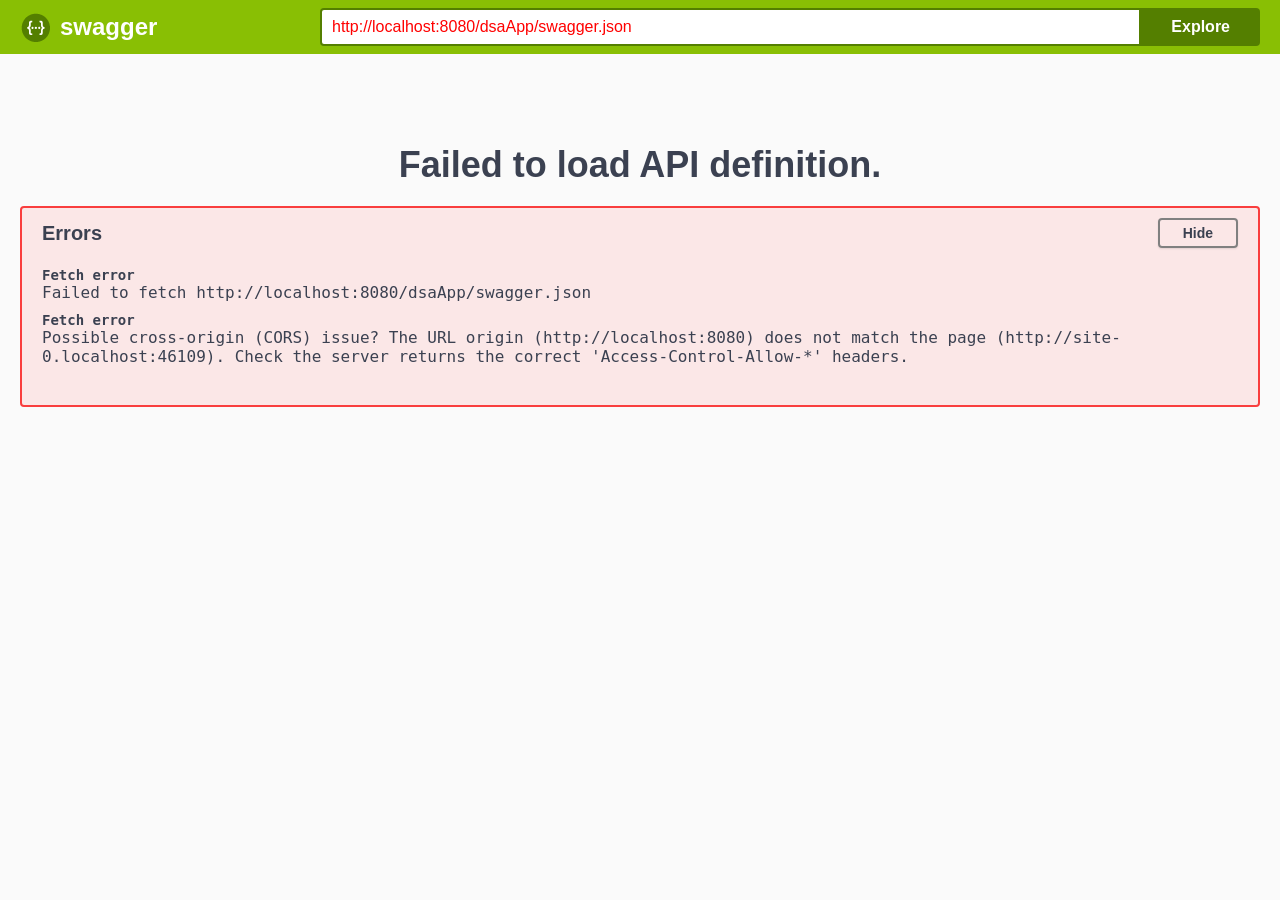
<file: public/swagger/index.html>
<!-- HTML for static distribution bundle build -->
<!DOCTYPE html>
<html lang="en">
  <head>
    <meta charset="UTF-8">
    <title>Swagger UI</title>
    <link rel="stylesheet" type="text/css" href="./swagger-ui.css" >
    <link rel="icon" type="image/png" href="./favicon-32x32.png" sizes="32x32" />
    <link rel="icon" type="image/png" href="./favicon-16x16.png" sizes="16x16" />
    <style>
      html
      {
        box-sizing: border-box;
        overflow: -moz-scrollbars-vertical;
        overflow-y: scroll;
      }

      *,
      *:before,
      *:after
      {
        box-sizing: inherit;
      }

      body
      {
        margin:0;
        background: #fafafa;
      }
    </style>
  </head>

  <body>
    <div id="swagger-ui"></div>

    <script src="./swagger-ui-bundle.js"> </script>
    <script src="./swagger-ui-standalone-preset.js"> </script>
    <script>
    window.onload = function() {

      // Build a system
      const ui = SwaggerUIBundle({
        url: "http://localhost:8080/dsaApp/swagger.json",
        //url: "http://dsa3.upc.edu/dsaApp/swagger.json",
        dom_id: '#swagger-ui',
        deepLinking: true,
        presets: [
          SwaggerUIBundle.presets.apis,
          SwaggerUIStandalonePreset
        ],
        plugins: [
          SwaggerUIBundle.plugins.DownloadUrl
        ],
        layout: "StandaloneLayout"
      })

      window.ui = ui
    }
  </script>
  </body>
</html>
</file>
<file: public/swagger/swagger-ui.css>
.swagger-ui{
  /*! normalize.css v7.0.0 | MIT License | github.com/necolas/normalize.css */font-family:sans-serif;color:#3b4151}.swagger-ui html{line-height:1.15;-ms-text-size-adjust:100%;-webkit-text-size-adjust:100%}.swagger-ui body{margin:0}.swagger-ui article,.swagger-ui aside,.swagger-ui footer,.swagger-ui header,.swagger-ui nav,.swagger-ui section{display:block}.swagger-ui h1{font-size:2em;margin:.67em 0}.swagger-ui figcaption,.swagger-ui figure,.swagger-ui main{display:block}.swagger-ui figure{margin:1em 40px}.swagger-ui hr{-webkit-box-sizing:content-box;box-sizing:content-box;height:0;overflow:visible}.swagger-ui pre{font-family:monospace,monospace;font-size:1em}.swagger-ui a{background-color:transparent;-webkit-text-decoration-skip:objects}.swagger-ui abbr[title]{border-bottom:none;text-decoration:underline;-webkit-text-decoration:underline dotted;text-decoration:underline dotted}.swagger-ui b,.swagger-ui strong{font-weight:inherit;font-weight:bolder}.swagger-ui code,.swagger-ui kbd,.swagger-ui samp{font-family:monospace,monospace;font-size:1em}.swagger-ui dfn{font-style:italic}.swagger-ui mark{background-color:#ff0;color:#000}.swagger-ui small{font-size:80%}.swagger-ui sub,.swagger-ui sup{font-size:75%;line-height:0;position:relative;vertical-align:baseline}.swagger-ui sub{bottom:-.25em}.swagger-ui sup{top:-.5em}.swagger-ui audio,.swagger-ui video{display:inline-block}.swagger-ui audio:not([controls]){display:none;height:0}.swagger-ui img{border-style:none}.swagger-ui svg:not(:root){overflow:hidden}.swagger-ui button,.swagger-ui input,.swagger-ui optgroup,.swagger-ui select,.swagger-ui textarea{font-family:sans-serif;font-size:100%;line-height:1.15;margin:0}.swagger-ui button,.swagger-ui input{overflow:visible}.swagger-ui button,.swagger-ui select{text-transform:none}.swagger-ui [type=reset],.swagger-ui [type=submit],.swagger-ui button,.swagger-ui html [type=button]{-webkit-appearance:button}.swagger-ui [type=button]::-moz-focus-inner,.swagger-ui [type=reset]::-moz-focus-inner,.swagger-ui [type=submit]::-moz-focus-inner,.swagger-ui button::-moz-focus-inner{border-style:none;padding:0}.swagger-ui [type=button]:-moz-focusring,.swagger-ui [type=reset]:-moz-focusring,.swagger-ui [type=submit]:-moz-focusring,.swagger-ui button:-moz-focusring{outline:1px dotted ButtonText}.swagger-ui fieldset{padding:.35em .75em .625em}.swagger-ui legend{-webkit-box-sizing:border-box;box-sizing:border-box;color:inherit;display:table;max-width:100%;padding:0;white-space:normal}.swagger-ui progress{display:inline-block;vertical-align:baseline}.swagger-ui textarea{overflow:auto}.swagger-ui [type=checkbox],.swagger-ui [type=radio]{-webkit-box-sizing:border-box;box-sizing:border-box;padding:0}.swagger-ui [type=number]::-webkit-inner-spin-button,.swagger-ui [type=number]::-webkit-outer-spin-button{height:auto}.swagger-ui [type=search]{-webkit-appearance:textfield;outline-offset:-2px}.swagger-ui [type=search]::-webkit-search-cancel-button,.swagger-ui [type=search]::-webkit-search-decoration{-webkit-appearance:none}.swagger-ui ::-webkit-file-upload-button{-webkit-appearance:button;font:inherit}.swagger-ui details,.swagger-ui menu{display:block}.swagger-ui summary{display:list-item}.swagger-ui canvas{display:inline-block}.swagger-ui [hidden],.swagger-ui template{display:none}.swagger-ui .debug *{outline:1px solid gold}.swagger-ui .debug-white *{outline:1px solid #fff}.swagger-ui .debug-black *{outline:1px solid #000}.swagger-ui .debug-grid{background:transparent url([data-uri]) repeat 0 0}.swagger-ui .debug-grid-16{background:transparent url([data-uri]) repeat 0 0}.swagger-ui .debug-grid-8-solid{background:#fff url([data-uri]) repeat 0 0}.swagger-ui .debug-grid-16-solid{background:#fff url([data-uri]) repeat 0 0}.swagger-ui .border-box,.swagger-ui a,.swagger-ui article,.swagger-ui body,.swagger-ui code,.swagger-ui dd,.swagger-ui div,.swagger-ui dl,.swagger-ui dt,.swagger-ui fieldset,.swagger-ui footer,.swagger-ui form,.swagger-ui h1,.swagger-ui h2,.swagger-ui h3,.swagger-ui h4,.swagger-ui h5,.swagger-ui h6,.swagger-ui header,.swagger-ui html,.swagger-ui input[type=email],.swagger-ui input[type=number],.swagger-ui input[type=password],.swagger-ui input[type=tel],.swagger-ui input[type=text],.swagger-ui input[type=url],.swagger-ui legend,.swagger-ui li,.swagger-ui main,.swagger-ui ol,.swagger-ui p,.swagger-ui pre,.swagger-ui section,.swagger-ui table,.swagger-ui td,.swagger-ui textarea,.swagger-ui th,.swagger-ui tr,.swagger-ui ul{-webkit-box-sizing:border-box;box-sizing:border-box}.swagger-ui .aspect-ratio{height:0;position:relative}.swagger-ui .aspect-ratio--16x9{padding-bottom:56.25%}.swagger-ui .aspect-ratio--9x16{padding-bottom:177.77%}.swagger-ui .aspect-ratio--4x3{padding-bottom:75%}.swagger-ui .aspect-ratio--3x4{padding-bottom:133.33%}.swagger-ui .aspect-ratio--6x4{padding-bottom:66.6%}.swagger-ui .aspect-ratio--4x6{padding-bottom:150%}.swagger-ui .aspect-ratio--8x5{padding-bottom:62.5%}.swagger-ui .aspect-ratio--5x8{padding-bottom:160%}.swagger-ui .aspect-ratio--7x5{padding-bottom:71.42%}.swagger-ui .aspect-ratio--5x7{padding-bottom:140%}.swagger-ui .aspect-ratio--1x1{padding-bottom:100%}.swagger-ui .aspect-ratio--object{position:absolute;top:0;right:0;bottom:0;left:0;width:100%;height:100%;z-index:100}@media screen and (min-width:30em){.swagger-ui .aspect-ratio-ns{height:0;position:relative}.swagger-ui .aspect-ratio--16x9-ns{padding-bottom:56.25%}.swagger-ui .aspect-ratio--9x16-ns{padding-bottom:177.77%}.swagger-ui .aspect-ratio--4x3-ns{padding-bottom:75%}.swagger-ui .aspect-ratio--3x4-ns{padding-bottom:133.33%}.swagger-ui .aspect-ratio--6x4-ns{padding-bottom:66.6%}.swagger-ui .aspect-ratio--4x6-ns{padding-bottom:150%}.swagger-ui .aspect-ratio--8x5-ns{padding-bottom:62.5%}.swagger-ui .aspect-ratio--5x8-ns{padding-bottom:160%}.swagger-ui .aspect-ratio--7x5-ns{padding-bottom:71.42%}.swagger-ui .aspect-ratio--5x7-ns{padding-bottom:140%}.swagger-ui .aspect-ratio--1x1-ns{padding-bottom:100%}.swagger-ui .aspect-ratio--object-ns{position:absolute;top:0;right:0;bottom:0;left:0;width:100%;height:100%;z-index:100}}@media screen and (min-width:30em) and (max-width:60em){.swagger-ui .aspect-ratio-m{height:0;position:relative}.swagger-ui .aspect-ratio--16x9-m{padding-bottom:56.25%}.swagger-ui .aspect-ratio--9x16-m{padding-bottom:177.77%}.swagger-ui .aspect-ratio--4x3-m{padding-bottom:75%}.swagger-ui .aspect-ratio--3x4-m{padding-bottom:133.33%}.swagger-ui .aspect-ratio--6x4-m{padding-bottom:66.6%}.swagger-ui .aspect-ratio--4x6-m{padding-bottom:150%}.swagger-ui .aspect-ratio--8x5-m{padding-bottom:62.5%}.swagger-ui .aspect-ratio--5x8-m{padding-bottom:160%}.swagger-ui .aspect-ratio--7x5-m{padding-bottom:71.42%}.swagger-ui .aspect-ratio--5x7-m{padding-bottom:140%}.swagger-ui .aspect-ratio--1x1-m{padding-bottom:100%}.swagger-ui .aspect-ratio--object-m{position:absolute;top:0;right:0;bottom:0;left:0;width:100%;height:100%;z-index:100}}@media screen and (min-width:60em){.swagger-ui .aspect-ratio-l{height:0;position:relative}.swagger-ui .aspect-ratio--16x9-l{padding-bottom:56.25%}.swagger-ui .aspect-ratio--9x16-l{padding-bottom:177.77%}.swagger-ui .aspect-ratio--4x3-l{padding-bottom:75%}.swagger-ui .aspect-ratio--3x4-l{padding-bottom:133.33%}.swagger-ui .aspect-ratio--6x4-l{padding-bottom:66.6%}.swagger-ui .aspect-ratio--4x6-l{padding-bottom:150%}.swagger-ui .aspect-ratio--8x5-l{padding-bottom:62.5%}.swagger-ui .aspect-ratio--5x8-l{padding-bottom:160%}.swagger-ui .aspect-ratio--7x5-l{padding-bottom:71.42%}.swagger-ui .aspect-ratio--5x7-l{padding-bottom:140%}.swagger-ui .aspect-ratio--1x1-l{padding-bottom:100%}.swagger-ui .aspect-ratio--object-l{position:absolute;top:0;right:0;bottom:0;left:0;width:100%;height:100%;z-index:100}}.swagger-ui img{max-width:100%}.swagger-ui .cover{background-size:cover!important}.swagger-ui .contain{background-size:contain!important}@media screen and (min-width:30em){.swagger-ui .cover-ns{background-size:cover!important}.swagger-ui .contain-ns{background-size:contain!important}}@media screen and (min-width:30em) and (max-width:60em){.swagger-ui .cover-m{background-size:cover!important}.swagger-ui .contain-m{background-size:contain!important}}@media screen and (min-width:60em){.swagger-ui .cover-l{background-size:cover!important}.swagger-ui .contain-l{background-size:contain!important}}.swagger-ui .bg-center{background-repeat:no-repeat;background-position:50%}.swagger-ui .bg-top{background-repeat:no-repeat;background-position:top}.swagger-ui .bg-right{background-repeat:no-repeat;background-position:100%}.swagger-ui .bg-bottom{background-repeat:no-repeat;background-position:bottom}.swagger-ui .bg-left{background-repeat:no-repeat;background-position:0}@media screen and (min-width:30em){.swagger-ui .bg-center-ns{background-repeat:no-repeat;background-position:50%}.swagger-ui .bg-top-ns{background-repeat:no-repeat;background-position:top}.swagger-ui .bg-right-ns{background-repeat:no-repeat;background-position:100%}.swagger-ui .bg-bottom-ns{background-repeat:no-repeat;background-position:bottom}.swagger-ui .bg-left-ns{background-repeat:no-repeat;background-position:0}}@media screen and (min-width:30em) and (max-width:60em){.swagger-ui .bg-center-m{background-repeat:no-repeat;background-position:50%}.swagger-ui .bg-top-m{background-repeat:no-repeat;background-position:top}.swagger-ui .bg-right-m{background-repeat:no-repeat;background-position:100%}.swagger-ui .bg-bottom-m{background-repeat:no-repeat;background-position:bottom}.swagger-ui .bg-left-m{background-repeat:no-repeat;background-position:0}}@media screen and (min-width:60em){.swagger-ui .bg-center-l{background-repeat:no-repeat;background-position:50%}.swagger-ui .bg-top-l{background-repeat:no-repeat;background-position:top}.swagger-ui .bg-right-l{background-repeat:no-repeat;background-position:100%}.swagger-ui .bg-bottom-l{background-repeat:no-repeat;background-position:bottom}.swagger-ui .bg-left-l{background-repeat:no-repeat;background-position:0}}.swagger-ui .outline{outline:1px solid}.swagger-ui .outline-transparent{outline:1px solid transparent}.swagger-ui .outline-0{outline:0}@media screen and (min-width:30em){.swagger-ui .outline-ns{outline:1px solid}.swagger-ui .outline-transparent-ns{outline:1px solid transparent}.swagger-ui .outline-0-ns{outline:0}}@media screen and (min-width:30em) and (max-width:60em){.swagger-ui .outline-m{outline:1px solid}.swagger-ui .outline-transparent-m{outline:1px solid transparent}.swagger-ui .outline-0-m{outline:0}}@media screen and (min-width:60em){.swagger-ui .outline-l{outline:1px solid}.swagger-ui .outline-transparent-l{outline:1px solid transparent}.swagger-ui .outline-0-l{outline:0}}.swagger-ui .ba{border-style:solid;border-width:1px}.swagger-ui .bt{border-top-style:solid;border-top-width:1px}.swagger-ui .br{border-right-style:solid;border-right-width:1px}.swagger-ui .bb{border-bottom-style:solid;border-bottom-width:1px}.swagger-ui .bl{border-left-style:solid;border-left-width:1px}.swagger-ui .bn{border-style:none;border-width:0}@media screen and (min-width:30em){.swagger-ui .ba-ns{border-style:solid;border-width:1px}.swagger-ui .bt-ns{border-top-style:solid;border-top-width:1px}.swagger-ui .br-ns{border-right-style:solid;border-right-width:1px}.swagger-ui .bb-ns{border-bottom-style:solid;border-bottom-width:1px}.swagger-ui .bl-ns{border-left-style:solid;border-left-width:1px}.swagger-ui .bn-ns{border-style:none;border-width:0}}@media screen and (min-width:30em) and (max-width:60em){.swagger-ui .ba-m{border-style:solid;border-width:1px}.swagger-ui .bt-m{border-top-style:solid;border-top-width:1px}.swagger-ui .br-m{border-right-style:solid;border-right-width:1px}.swagger-ui .bb-m{border-bottom-style:solid;border-bottom-width:1px}.swagger-ui .bl-m{border-left-style:solid;border-left-width:1px}.swagger-ui .bn-m{border-style:none;border-width:0}}@media screen and (min-width:60em){.swagger-ui .ba-l{border-style:solid;border-width:1px}.swagger-ui .bt-l{border-top-style:solid;border-top-width:1px}.swagger-ui .br-l{border-right-style:solid;border-right-width:1px}.swagger-ui .bb-l{border-bottom-style:solid;border-bottom-width:1px}.swagger-ui .bl-l{border-left-style:solid;border-left-width:1px}.swagger-ui .bn-l{border-style:none;border-width:0}}.swagger-ui .b--black{border-color:#000}.swagger-ui .b--near-black{border-color:#111}.swagger-ui .b--dark-gray{border-color:#333}.swagger-ui .b--mid-gray{border-color:#555}.swagger-ui .b--gray{border-color:#777}.swagger-ui .b--silver{border-color:#999}.swagger-ui .b--light-silver{border-color:#aaa}.swagger-ui .b--moon-gray{border-color:#ccc}.swagger-ui .b--light-gray{border-color:#eee}.swagger-ui .b--near-white{border-color:#f4f4f4}.swagger-ui .b--white{border-color:#fff}.swagger-ui .b--white-90{border-color:hsla(0,0%,100%,.9)}.swagger-ui .b--white-80{border-color:hsla(0,0%,100%,.8)}.swagger-ui .b--white-70{border-color:hsla(0,0%,100%,.7)}.swagger-ui .b--white-60{border-color:hsla(0,0%,100%,.6)}.swagger-ui .b--white-50{border-color:hsla(0,0%,100%,.5)}.swagger-ui .b--white-40{border-color:hsla(0,0%,100%,.4)}.swagger-ui .b--white-30{border-color:hsla(0,0%,100%,.3)}.swagger-ui .b--white-20{border-color:hsla(0,0%,100%,.2)}.swagger-ui .b--white-10{border-color:hsla(0,0%,100%,.1)}.swagger-ui .b--white-05{border-color:hsla(0,0%,100%,.05)}.swagger-ui .b--white-025{border-color:hsla(0,0%,100%,.025)}.swagger-ui .b--white-0125{border-color:hsla(0,0%,100%,.0125)}.swagger-ui .b--black-90{border-color:rgba(0,0,0,.9)}.swagger-ui .b--black-80{border-color:rgba(0,0,0,.8)}.swagger-ui .b--black-70{border-color:rgba(0,0,0,.7)}.swagger-ui .b--black-60{border-color:rgba(0,0,0,.6)}.swagger-ui .b--black-50{border-color:rgba(0,0,0,.5)}.swagger-ui .b--black-40{border-color:rgba(0,0,0,.4)}.swagger-ui .b--black-30{border-color:rgba(0,0,0,.3)}.swagger-ui .b--black-20{border-color:rgba(0,0,0,.2)}.swagger-ui .b--black-10{border-color:rgba(0,0,0,.1)}.swagger-ui .b--black-05{border-color:rgba(0,0,0,.05)}.swagger-ui .b--black-025{border-color:rgba(0,0,0,.025)}.swagger-ui .b--black-0125{border-color:rgba(0,0,0,.0125)}.swagger-ui .b--dark-red{border-color:#e7040f}.swagger-ui .b--red{border-color:#ff4136}.swagger-ui .b--light-red{border-color:#ff725c}.swagger-ui .b--orange{border-color:#ff6300}.swagger-ui .b--gold{border-color:#ffb700}.swagger-ui .b--yellow{border-color:gold}.swagger-ui .b--light-yellow{border-color:#fbf1a9}.swagger-ui .b--purple{border-color:#5e2ca5}.swagger-ui .b--light-purple{border-color:#a463f2}.swagger-ui .b--dark-pink{border-color:#d5008f}.swagger-ui .b--hot-pink{border-color:#ff41b4}.swagger-ui .b--pink{border-color:#ff80cc}.swagger-ui .b--light-pink{border-color:#ffa3d7}.swagger-ui .b--dark-green{border-color:#137752}.swagger-ui .b--green{border-color:#19a974}.swagger-ui .b--light-green{border-color:#9eebcf}.swagger-ui .b--navy{border-color:#001b44}.swagger-ui .b--dark-blue{border-color:#00449e}.swagger-ui .b--blue{border-color:#357edd}.swagger-ui .b--light-blue{border-color:#96ccff}.swagger-ui .b--lightest-blue{border-color:#cdecff}.swagger-ui .b--washed-blue{border-color:#f6fffe}.swagger-ui .b--washed-green{border-color:#e8fdf5}.swagger-ui .b--washed-yellow{border-color:#fffceb}.swagger-ui .b--washed-red{border-color:#ffdfdf}.swagger-ui .b--transparent{border-color:transparent}.swagger-ui .b--inherit{border-color:inherit}.swagger-ui .br0{border-radius:0}.swagger-ui .br1{border-radius:.125rem}.swagger-ui .br2{border-radius:.25rem}.swagger-ui .br3{border-radius:.5rem}.swagger-ui .br4{border-radius:1rem}.swagger-ui .br-100{border-radius:100%}.swagger-ui .br-pill{border-radius:9999px}.swagger-ui .br--bottom{border-top-left-radius:0;border-top-right-radius:0}.swagger-ui .br--top{border-bottom-left-radius:0;border-bottom-right-radius:0}.swagger-ui .br--right{border-top-left-radius:0;border-bottom-left-radius:0}.swagger-ui .br--left{border-top-right-radius:0;border-bottom-right-radius:0}@media screen and (min-width:30em){.swagger-ui .br0-ns{border-radius:0}.swagger-ui .br1-ns{border-radius:.125rem}.swagger-ui .br2-ns{border-radius:.25rem}.swagger-ui .br3-ns{border-radius:.5rem}.swagger-ui .br4-ns{border-radius:1rem}.swagger-ui .br-100-ns{border-radius:100%}.swagger-ui .br-pill-ns{border-radius:9999px}.swagger-ui .br--bottom-ns{border-top-left-radius:0;border-top-right-radius:0}.swagger-ui .br--top-ns{border-bottom-left-radius:0;border-bottom-right-radius:0}.swagger-ui .br--right-ns{border-top-left-radius:0;border-bottom-left-radius:0}.swagger-ui .br--left-ns{border-top-right-radius:0;border-bottom-right-radius:0}}@media screen and (min-width:30em) and (max-width:60em){.swagger-ui .br0-m{border-radius:0}.swagger-ui .br1-m{border-radius:.125rem}.swagger-ui .br2-m{border-radius:.25rem}.swagger-ui .br3-m{border-radius:.5rem}.swagger-ui .br4-m{border-radius:1rem}.swagger-ui .br-100-m{border-radius:100%}.swagger-ui .br-pill-m{border-radius:9999px}.swagger-ui .br--bottom-m{border-top-left-radius:0;border-top-right-radius:0}.swagger-ui .br--top-m{border-bottom-left-radius:0;border-bottom-right-radius:0}.swagger-ui .br--right-m{border-top-left-radius:0;border-bottom-left-radius:0}.swagger-ui .br--left-m{border-top-right-radius:0;border-bottom-right-radius:0}}@media screen and (min-width:60em){.swagger-ui .br0-l{border-radius:0}.swagger-ui .br1-l{border-radius:.125rem}.swagger-ui .br2-l{border-radius:.25rem}.swagger-ui .br3-l{border-radius:.5rem}.swagger-ui .br4-l{border-radius:1rem}.swagger-ui .br-100-l{border-radius:100%}.swagger-ui .br-pill-l{border-radius:9999px}.swagger-ui .br--bottom-l{border-radius-top-left:0;border-radius-top-right:0}.swagger-ui .br--top-l{border-bottom-left-radius:0;border-bottom-right-radius:0}.swagger-ui .br--right-l{border-top-left-radius:0;border-bottom-left-radius:0}.swagger-ui .br--left-l{border-top-right-radius:0;border-bottom-right-radius:0}}.swagger-ui .b--dotted{border-style:dotted}.swagger-ui .b--dashed{border-style:dashed}.swagger-ui .b--solid{border-style:solid}.swagger-ui .b--none{border-style:none}@media screen and (min-width:30em){.swagger-ui .b--dotted-ns{border-style:dotted}.swagger-ui .b--dashed-ns{border-style:dashed}.swagger-ui .b--solid-ns{border-style:solid}.swagger-ui .b--none-ns{border-style:none}}@media screen and (min-width:30em) and (max-width:60em){.swagger-ui .b--dotted-m{border-style:dotted}.swagger-ui .b--dashed-m{border-style:dashed}.swagger-ui .b--solid-m{border-style:solid}.swagger-ui .b--none-m{border-style:none}}@media screen and (min-width:60em){.swagger-ui .b--dotted-l{border-style:dotted}.swagger-ui .b--dashed-l{border-style:dashed}.swagger-ui .b--solid-l{border-style:solid}.swagger-ui .b--none-l{border-style:none}}.swagger-ui .bw0{border-width:0}.swagger-ui .bw1{border-width:.125rem}.swagger-ui .bw2{border-width:.25rem}.swagger-ui .bw3{border-width:.5rem}.swagger-ui .bw4{border-width:1rem}.swagger-ui .bw5{border-width:2rem}.swagger-ui .bt-0{border-top-width:0}.swagger-ui .br-0{border-right-width:0}.swagger-ui .bb-0{border-bottom-width:0}.swagger-ui .bl-0{border-left-width:0}@media screen and (min-width:30em){.swagger-ui .bw0-ns{border-width:0}.swagger-ui .bw1-ns{border-width:.125rem}.swagger-ui .bw2-ns{border-width:.25rem}.swagger-ui .bw3-ns{border-width:.5rem}.swagger-ui .bw4-ns{border-width:1rem}.swagger-ui .bw5-ns{border-width:2rem}.swagger-ui .bt-0-ns{border-top-width:0}.swagger-ui .br-0-ns{border-right-width:0}.swagger-ui .bb-0-ns{border-bottom-width:0}.swagger-ui .bl-0-ns{border-left-width:0}}@media screen and (min-width:30em) and (max-width:60em){.swagger-ui .bw0-m{border-width:0}.swagger-ui .bw1-m{border-width:.125rem}.swagger-ui .bw2-m{border-width:.25rem}.swagger-ui .bw3-m{border-width:.5rem}.swagger-ui .bw4-m{border-width:1rem}.swagger-ui .bw5-m{border-width:2rem}.swagger-ui .bt-0-m{border-top-width:0}.swagger-ui .br-0-m{border-right-width:0}.swagger-ui .bb-0-m{border-bottom-width:0}.swagger-ui .bl-0-m{border-left-width:0}}@media screen and (min-width:60em){.swagger-ui .bw0-l{border-width:0}.swagger-ui .bw1-l{border-width:.125rem}.swagger-ui .bw2-l{border-width:.25rem}.swagger-ui .bw3-l{border-width:.5rem}.swagger-ui .bw4-l{border-width:1rem}.swagger-ui .bw5-l{border-width:2rem}.swagger-ui .bt-0-l{border-top-width:0}.swagger-ui .br-0-l{border-right-width:0}.swagger-ui .bb-0-l{border-bottom-width:0}.swagger-ui .bl-0-l{border-left-width:0}}.swagger-ui .shadow-1{-webkit-box-shadow:0 0 4px 2px rgba(0,0,0,.2);box-shadow:0 0 4px 2px rgba(0,0,0,.2)}.swagger-ui .shadow-2{-webkit-box-shadow:0 0 8px 2px rgba(0,0,0,.2);box-shadow:0 0 8px 2px rgba(0,0,0,.2)}.swagger-ui .shadow-3{-webkit-box-shadow:2px 2px 4px 2px rgba(0,0,0,.2);box-shadow:2px 2px 4px 2px rgba(0,0,0,.2)}.swagger-ui .shadow-4{-webkit-box-shadow:2px 2px 8px 0 rgba(0,0,0,.2);box-shadow:2px 2px 8px 0 rgba(0,0,0,.2)}.swagger-ui .shadow-5{-webkit-box-shadow:4px 4px 8px 0 rgba(0,0,0,.2);box-shadow:4px 4px 8px 0 rgba(0,0,0,.2)}@media screen and (min-width:30em){.swagger-ui .shadow-1-ns{-webkit-box-shadow:0 0 4px 2px rgba(0,0,0,.2);box-shadow:0 0 4px 2px rgba(0,0,0,.2)}.swagger-ui .shadow-2-ns{-webkit-box-shadow:0 0 8px 2px rgba(0,0,0,.2);box-shadow:0 0 8px 2px rgba(0,0,0,.2)}.swagger-ui .shadow-3-ns{-webkit-box-shadow:2px 2px 4px 2px rgba(0,0,0,.2);box-shadow:2px 2px 4px 2px rgba(0,0,0,.2)}.swagger-ui .shadow-4-ns{-webkit-box-shadow:2px 2px 8px 0 rgba(0,0,0,.2);box-shadow:2px 2px 8px 0 rgba(0,0,0,.2)}.swagger-ui .shadow-5-ns{-webkit-box-shadow:4px 4px 8px 0 rgba(0,0,0,.2);box-shadow:4px 4px 8px 0 rgba(0,0,0,.2)}}@media screen and (min-width:30em) and (max-width:60em){.swagger-ui .shadow-1-m{-webkit-box-shadow:0 0 4px 2px rgba(0,0,0,.2);box-shadow:0 0 4px 2px rgba(0,0,0,.2)}.swagger-ui .shadow-2-m{-webkit-box-shadow:0 0 8px 2px rgba(0,0,0,.2);box-shadow:0 0 8px 2px rgba(0,0,0,.2)}.swagger-ui .shadow-3-m{-webkit-box-shadow:2px 2px 4px 2px rgba(0,0,0,.2);box-shadow:2px 2px 4px 2px rgba(0,0,0,.2)}.swagger-ui .shadow-4-m{-webkit-box-shadow:2px 2px 8px 0 rgba(0,0,0,.2);box-shadow:2px 2px 8px 0 rgba(0,0,0,.2)}.swagger-ui .shadow-5-m{-webkit-box-shadow:4px 4px 8px 0 rgba(0,0,0,.2);box-shadow:4px 4px 8px 0 rgba(0,0,0,.2)}}@media screen and (min-width:60em){.swagger-ui .shadow-1-l{-webkit-box-shadow:0 0 4px 2px rgba(0,0,0,.2);box-shadow:0 0 4px 2px rgba(0,0,0,.2)}.swagger-ui .shadow-2-l{-webkit-box-shadow:0 0 8px 2px rgba(0,0,0,.2);box-shadow:0 0 8px 2px rgba(0,0,0,.2)}.swagger-ui .shadow-3-l{-webkit-box-shadow:2px 2px 4px 2px rgba(0,0,0,.2);box-shadow:2px 2px 4px 2px rgba(0,0,0,.2)}.swagger-ui .shadow-4-l{-webkit-box-shadow:2px 2px 8px 0 rgba(0,0,0,.2);box-shadow:2px 2px 8px 0 rgba(0,0,0,.2)}.swagger-ui .shadow-5-l{-webkit-box-shadow:4px 4px 8px 0 rgba(0,0,0,.2);box-shadow:4px 4px 8px 0 rgba(0,0,0,.2)}}.swagger-ui .pre{overflow-x:auto;overflow-y:hidden;overflow:scroll}.swagger-ui .top-0{top:0}.swagger-ui .right-0{right:0}.swagger-ui .bottom-0{bottom:0}.swagger-ui .left-0{left:0}.swagger-ui .top-1{top:1rem}.swagger-ui .right-1{right:1rem}.swagger-ui .bottom-1{bottom:1rem}.swagger-ui .left-1{left:1rem}.swagger-ui .top-2{top:2rem}.swagger-ui .right-2{right:2rem}.swagger-ui .bottom-2{bottom:2rem}.swagger-ui .left-2{left:2rem}.swagger-ui .top--1{top:-1rem}.swagger-ui .right--1{right:-1rem}.swagger-ui .bottom--1{bottom:-1rem}.swagger-ui .left--1{left:-1rem}.swagger-ui .top--2{top:-2rem}.swagger-ui .right--2{right:-2rem}.swagger-ui .bottom--2{bottom:-2rem}.swagger-ui .left--2{left:-2rem}.swagger-ui .absolute--fill{top:0;right:0;bottom:0;left:0}@media screen and (min-width:30em){.swagger-ui .top-0-ns{top:0}.swagger-ui .left-0-ns{left:0}.swagger-ui .right-0-ns{right:0}.swagger-ui .bottom-0-ns{bottom:0}.swagger-ui .top-1-ns{top:1rem}.swagger-ui .left-1-ns{left:1rem}.swagger-ui .right-1-ns{right:1rem}.swagger-ui .bottom-1-ns{bottom:1rem}.swagger-ui .top-2-ns{top:2rem}.swagger-ui .left-2-ns{left:2rem}.swagger-ui .right-2-ns{right:2rem}.swagger-ui .bottom-2-ns{bottom:2rem}.swagger-ui .top--1-ns{top:-1rem}.swagger-ui .right--1-ns{right:-1rem}.swagger-ui .bottom--1-ns{bottom:-1rem}.swagger-ui .left--1-ns{left:-1rem}.swagger-ui .top--2-ns{top:-2rem}.swagger-ui .right--2-ns{right:-2rem}.swagger-ui .bottom--2-ns{bottom:-2rem}.swagger-ui .left--2-ns{left:-2rem}.swagger-ui .absolute--fill-ns{top:0;right:0;bottom:0;left:0}}@media screen and (min-width:30em) and (max-width:60em){.swagger-ui .top-0-m{top:0}.swagger-ui .left-0-m{left:0}.swagger-ui .right-0-m{right:0}.swagger-ui .bottom-0-m{bottom:0}.swagger-ui .top-1-m{top:1rem}.swagger-ui .left-1-m{left:1rem}.swagger-ui .right-1-m{right:1rem}.swagger-ui .bottom-1-m{bottom:1rem}.swagger-ui .top-2-m{top:2rem}.swagger-ui .left-2-m{left:2rem}.swagger-ui .right-2-m{right:2rem}.swagger-ui .bottom-2-m{bottom:2rem}.swagger-ui .top--1-m{top:-1rem}.swagger-ui .right--1-m{right:-1rem}.swagger-ui .bottom--1-m{bottom:-1rem}.swagger-ui .left--1-m{left:-1rem}.swagger-ui .top--2-m{top:-2rem}.swagger-ui .right--2-m{right:-2rem}.swagger-ui .bottom--2-m{bottom:-2rem}.swagger-ui .left--2-m{left:-2rem}.swagger-ui .absolute--fill-m{top:0;right:0;bottom:0;left:0}}@media screen and (min-width:60em){.swagger-ui .top-0-l{top:0}.swagger-ui .left-0-l{left:0}.swagger-ui .right-0-l{right:0}.swagger-ui .bottom-0-l{bottom:0}.swagger-ui .top-1-l{top:1rem}.swagger-ui .left-1-l{left:1rem}.swagger-ui .right-1-l{right:1rem}.swagger-ui .bottom-1-l{bottom:1rem}.swagger-ui .top-2-l{top:2rem}.swagger-ui .left-2-l{left:2rem}.swagger-ui .right-2-l{right:2rem}.swagger-ui .bottom-2-l{bottom:2rem}.swagger-ui .top--1-l{top:-1rem}.swagger-ui .right--1-l{right:-1rem}.swagger-ui .bottom--1-l{bottom:-1rem}.swagger-ui .left--1-l{left:-1rem}.swagger-ui .top--2-l{top:-2rem}.swagger-ui .right--2-l{right:-2rem}.swagger-ui .bottom--2-l{bottom:-2rem}.swagger-ui .left--2-l{left:-2rem}.swagger-ui .absolute--fill-l{top:0;right:0;bottom:0;left:0}}.swagger-ui .cf:after,.swagger-ui .cf:before{content:" ";display:table}.swagger-ui .cf:after{clear:both}.swagger-ui .cf{*zoom:1}.swagger-ui .cl{clear:left}.swagger-ui .cr{clear:right}.swagger-ui .cb{clear:both}.swagger-ui .cn{clear:none}@media screen and (min-width:30em){.swagger-ui .cl-ns{clear:left}.swagger-ui .cr-ns{clear:right}.swagger-ui .cb-ns{clear:both}.swagger-ui .cn-ns{clear:none}}@media screen and (min-width:30em) and (max-width:60em){.swagger-ui .cl-m{clear:left}.swagger-ui .cr-m{clear:right}.swagger-ui .cb-m{clear:both}.swagger-ui .cn-m{clear:none}}@media screen and (min-width:60em){.swagger-ui .cl-l{clear:left}.swagger-ui .cr-l{clear:right}.swagger-ui .cb-l{clear:both}.swagger-ui .cn-l{clear:none}}.swagger-ui .dn{display:none}.swagger-ui .di{display:inline}.swagger-ui .db{display:block}.swagger-ui .dib{display:inline-block}.swagger-ui .dit{display:inline-table}.swagger-ui .dt{display:table}.swagger-ui .dtc{display:table-cell}.swagger-ui .dt-row{display:table-row}.swagger-ui .dt-row-group{display:table-row-group}.swagger-ui .dt-column{display:table-column}.swagger-ui .dt-column-group{display:table-column-group}.swagger-ui .dt--fixed{table-layout:fixed;width:100%}@media screen and (min-width:30em){.swagger-ui .dn-ns{display:none}.swagger-ui .di-ns{display:inline}.swagger-ui .db-ns{display:block}.swagger-ui .dib-ns{display:inline-block}.swagger-ui .dit-ns{display:inline-table}.swagger-ui .dt-ns{display:table}.swagger-ui .dtc-ns{display:table-cell}.swagger-ui .dt-row-ns{display:table-row}.swagger-ui .dt-row-group-ns{display:table-row-group}.swagger-ui .dt-column-ns{display:table-column}.swagger-ui .dt-column-group-ns{display:table-column-group}.swagger-ui .dt--fixed-ns{table-layout:fixed;width:100%}}@media screen and (min-width:30em) and (max-width:60em){.swagger-ui .dn-m{display:none}.swagger-ui .di-m{display:inline}.swagger-ui .db-m{display:block}.swagger-ui .dib-m{display:inline-block}.swagger-ui .dit-m{display:inline-table}.swagger-ui .dt-m{display:table}.swagger-ui .dtc-m{display:table-cell}.swagger-ui .dt-row-m{display:table-row}.swagger-ui .dt-row-group-m{display:table-row-group}.swagger-ui .dt-column-m{display:table-column}.swagger-ui .dt-column-group-m{display:table-column-group}.swagger-ui .dt--fixed-m{table-layout:fixed;width:100%}}@media screen and (min-width:60em){.swagger-ui .dn-l{display:none}.swagger-ui .di-l{display:inline}.swagger-ui .db-l{display:block}.swagger-ui .dib-l{display:inline-block}.swagger-ui .dit-l{display:inline-table}.swagger-ui .dt-l{display:table}.swagger-ui .dtc-l{display:table-cell}.swagger-ui .dt-row-l{display:table-row}.swagger-ui .dt-row-group-l{display:table-row-group}.swagger-ui .dt-column-l{display:table-column}.swagger-ui .dt-column-group-l{display:table-column-group}.swagger-ui .dt--fixed-l{table-layout:fixed;width:100%}}.swagger-ui .flex{display:-webkit-box;display:-ms-flexbox;display:flex}.swagger-ui .inline-flex{display:-webkit-inline-box;display:-ms-inline-flexbox;display:inline-flex}.swagger-ui .flex-auto{-webkit-box-flex:1;-ms-flex:1 1 auto;flex:1 1 auto;min-width:0;min-height:0}.swagger-ui .flex-none{-webkit-box-flex:0;-ms-flex:none;flex:none}.swagger-ui .flex-column{-webkit-box-orient:vertical;-webkit-box-direction:normal;-ms-flex-direction:column;flex-direction:column}.swagger-ui .flex-row{-webkit-box-orient:horizontal;-webkit-box-direction:normal;-ms-flex-direction:row;flex-direction:row}.swagger-ui .flex-wrap{-ms-flex-wrap:wrap;flex-wrap:wrap}.swagger-ui .flex-nowrap{-ms-flex-wrap:nowrap;flex-wrap:nowrap}.swagger-ui .flex-wrap-reverse{-ms-flex-wrap:wrap-reverse;flex-wrap:wrap-reverse}.swagger-ui .flex-column-reverse{-webkit-box-orient:vertical;-webkit-box-direction:reverse;-ms-flex-direction:column-reverse;flex-direction:column-reverse}.swagger-ui .flex-row-reverse{-webkit-box-orient:horizontal;-webkit-box-direction:reverse;-ms-flex-direction:row-reverse;flex-direction:row-reverse}.swagger-ui .items-start{-webkit-box-align:start;-ms-flex-align:start;align-items:flex-start}.swagger-ui .items-end{-webkit-box-align:end;-ms-flex-align:end;align-items:flex-end}.swagger-ui .items-center{-webkit-box-align:center;-ms-flex-align:center;align-items:center}.swagger-ui .items-baseline{-webkit-box-align:baseline;-ms-flex-align:baseline;align-items:baseline}.swagger-ui .items-stretch{-webkit-box-align:stretch;-ms-flex-align:stretch;align-items:stretch}.swagger-ui .self-start{-ms-flex-item-align:start;align-self:flex-start}.swagger-ui .self-end{-ms-flex-item-align:end;align-self:flex-end}.swagger-ui .self-center{-ms-flex-item-align:center;align-self:center}.swagger-ui .self-baseline{-ms-flex-item-align:baseline;align-self:baseline}.swagger-ui .self-stretch{-ms-flex-item-align:stretch;align-self:stretch}.swagger-ui .justify-start{-webkit-box-pack:start;-ms-flex-pack:start;justify-content:flex-start}.swagger-ui .justify-end{-webkit-box-pack:end;-ms-flex-pack:end;justify-content:flex-end}.swagger-ui .justify-center{-webkit-box-pack:center;-ms-flex-pack:center;justify-content:center}.swagger-ui .justify-between{-webkit-box-pack:justify;-ms-flex-pack:justify;justify-content:space-between}.swagger-ui .justify-around{-ms-flex-pack:distribute;justify-content:space-around}.swagger-ui .content-start{-ms-flex-line-pack:start;align-content:flex-start}.swagger-ui .content-end{-ms-flex-line-pack:end;align-content:flex-end}.swagger-ui .content-center{-ms-flex-line-pack:center;align-content:center}.swagger-ui .content-between{-ms-flex-line-pack:justify;align-content:space-between}.swagger-ui .content-around{-ms-flex-line-pack:distribute;align-content:space-around}.swagger-ui .content-stretch{-ms-flex-line-pack:stretch;align-content:stretch}.swagger-ui .order-0{-webkit-box-ordinal-group:1;-ms-flex-order:0;order:0}.swagger-ui .order-1{-webkit-box-ordinal-group:2;-ms-flex-order:1;order:1}.swagger-ui .order-2{-webkit-box-ordinal-group:3;-ms-flex-order:2;order:2}.swagger-ui .order-3{-webkit-box-ordinal-group:4;-ms-flex-order:3;order:3}.swagger-ui .order-4{-webkit-box-ordinal-group:5;-ms-flex-order:4;order:4}.swagger-ui .order-5{-webkit-box-ordinal-group:6;-ms-flex-order:5;order:5}.swagger-ui .order-6{-webkit-box-ordinal-group:7;-ms-flex-order:6;order:6}.swagger-ui .order-7{-webkit-box-ordinal-group:8;-ms-flex-order:7;order:7}.swagger-ui .order-8{-webkit-box-ordinal-group:9;-ms-flex-order:8;order:8}.swagger-ui .order-last{-webkit-box-ordinal-group:100000;-ms-flex-order:99999;order:99999}.swagger-ui .flex-grow-0{-webkit-box-flex:0;-ms-flex-positive:0;flex-grow:0}.swagger-ui .flex-grow-1{-webkit-box-flex:1;-ms-flex-positive:1;flex-grow:1}.swagger-ui .flex-shrink-0{-ms-flex-negative:0;flex-shrink:0}.swagger-ui .flex-shrink-1{-ms-flex-negative:1;flex-shrink:1}@media screen and (min-width:30em){.swagger-ui .flex-ns{display:-webkit-box;display:-ms-flexbox;display:flex}.swagger-ui .inline-flex-ns{display:-webkit-inline-box;display:-ms-inline-flexbox;display:inline-flex}.swagger-ui .flex-auto-ns{-webkit-box-flex:1;-ms-flex:1 1 auto;flex:1 1 auto;min-width:0;min-height:0}.swagger-ui .flex-none-ns{-webkit-box-flex:0;-ms-flex:none;flex:none}.swagger-ui .flex-column-ns{-webkit-box-orient:vertical;-webkit-box-direction:normal;-ms-flex-direction:column;flex-direction:column}.swagger-ui .flex-row-ns{-webkit-box-orient:horizontal;-webkit-box-direction:normal;-ms-flex-direction:row;flex-direction:row}.swagger-ui .flex-wrap-ns{-ms-flex-wrap:wrap;flex-wrap:wrap}.swagger-ui .flex-nowrap-ns{-ms-flex-wrap:nowrap;flex-wrap:nowrap}.swagger-ui .flex-wrap-reverse-ns{-ms-flex-wrap:wrap-reverse;flex-wrap:wrap-reverse}.swagger-ui .flex-column-reverse-ns{-webkit-box-orient:vertical;-webkit-box-direction:reverse;-ms-flex-direction:column-reverse;flex-direction:column-reverse}.swagger-ui .flex-row-reverse-ns{-webkit-box-orient:horizontal;-webkit-box-direction:reverse;-ms-flex-direction:row-reverse;flex-direction:row-reverse}.swagger-ui .items-start-ns{-webkit-box-align:start;-ms-flex-align:start;align-items:flex-start}.swagger-ui .items-end-ns{-webkit-box-align:end;-ms-flex-align:end;align-items:flex-end}.swagger-ui .items-center-ns{-webkit-box-align:center;-ms-flex-align:center;align-items:center}.swagger-ui .items-baseline-ns{-webkit-box-align:baseline;-ms-flex-align:baseline;align-items:baseline}.swagger-ui .items-stretch-ns{-webkit-box-align:stretch;-ms-flex-align:stretch;align-items:stretch}.swagger-ui .self-start-ns{-ms-flex-item-align:start;align-self:flex-start}.swagger-ui .self-end-ns{-ms-flex-item-align:end;align-self:flex-end}.swagger-ui .self-center-ns{-ms-flex-item-align:center;align-self:center}.swagger-ui .self-baseline-ns{-ms-flex-item-align:baseline;align-self:baseline}.swagger-ui .self-stretch-ns{-ms-flex-item-align:stretch;align-self:stretch}.swagger-ui .justify-start-ns{-webkit-box-pack:start;-ms-flex-pack:start;justify-content:flex-start}.swagger-ui .justify-end-ns{-webkit-box-pack:end;-ms-flex-pack:end;justify-content:flex-end}.swagger-ui .justify-center-ns{-webkit-box-pack:center;-ms-flex-pack:center;justify-content:center}.swagger-ui .justify-between-ns{-webkit-box-pack:justify;-ms-flex-pack:justify;justify-content:space-between}.swagger-ui .justify-around-ns{-ms-flex-pack:distribute;justify-content:space-around}.swagger-ui .content-start-ns{-ms-flex-line-pack:start;align-content:flex-start}.swagger-ui .content-end-ns{-ms-flex-line-pack:end;align-content:flex-end}.swagger-ui .content-center-ns{-ms-flex-line-pack:center;align-content:center}.swagger-ui .content-between-ns{-ms-flex-line-pack:justify;align-content:space-between}.swagger-ui .content-around-ns{-ms-flex-line-pack:distribute;align-content:space-around}.swagger-ui .content-stretch-ns{-ms-flex-line-pack:stretch;align-content:stretch}.swagger-ui .order-0-ns{-webkit-box-ordinal-group:1;-ms-flex-order:0;order:0}.swagger-ui .order-1-ns{-webkit-box-ordinal-group:2;-ms-flex-order:1;order:1}.swagger-ui .order-2-ns{-webkit-box-ordinal-group:3;-ms-flex-order:2;order:2}.swagger-ui .order-3-ns{-webkit-box-ordinal-group:4;-ms-flex-order:3;order:3}.swagger-ui .order-4-ns{-webkit-box-ordinal-group:5;-ms-flex-order:4;order:4}.swagger-ui .order-5-ns{-webkit-box-ordinal-group:6;-ms-flex-order:5;order:5}.swagger-ui .order-6-ns{-webkit-box-ordinal-group:7;-ms-flex-order:6;order:6}.swagger-ui .order-7-ns{-webkit-box-ordinal-group:8;-ms-flex-order:7;order:7}.swagger-ui .order-8-ns{-webkit-box-ordinal-group:9;-ms-flex-order:8;order:8}.swagger-ui .order-last-ns{-webkit-box-ordinal-group:100000;-ms-flex-order:99999;order:99999}.swagger-ui .flex-grow-0-ns{-webkit-box-flex:0;-ms-flex-positive:0;flex-grow:0}.swagger-ui .flex-grow-1-ns{-webkit-box-flex:1;-ms-flex-positive:1;flex-grow:1}.swagger-ui .flex-shrink-0-ns{-ms-flex-negative:0;flex-shrink:0}.swagger-ui .flex-shrink-1-ns{-ms-flex-negative:1;flex-shrink:1}}@media screen and (min-width:30em) and (max-width:60em){.swagger-ui .flex-m{display:-webkit-box;display:-ms-flexbox;display:flex}.swagger-ui .inline-flex-m{display:-webkit-inline-box;display:-ms-inline-flexbox;display:inline-flex}.swagger-ui .flex-auto-m{-webkit-box-flex:1;-ms-flex:1 1 auto;flex:1 1 auto;min-width:0;min-height:0}.swagger-ui .flex-none-m{-webkit-box-flex:0;-ms-flex:none;flex:none}.swagger-ui .flex-column-m{-webkit-box-orient:vertical;-webkit-box-direction:normal;-ms-flex-direction:column;flex-direction:column}.swagger-ui .flex-row-m{-webkit-box-orient:horizontal;-webkit-box-direction:normal;-ms-flex-direction:row;flex-direction:row}.swagger-ui .flex-wrap-m{-ms-flex-wrap:wrap;flex-wrap:wrap}.swagger-ui .flex-nowrap-m{-ms-flex-wrap:nowrap;flex-wrap:nowrap}.swagger-ui .flex-wrap-reverse-m{-ms-flex-wrap:wrap-reverse;flex-wrap:wrap-reverse}.swagger-ui .flex-column-reverse-m{-webkit-box-orient:vertical;-webkit-box-direction:reverse;-ms-flex-direction:column-reverse;flex-direction:column-reverse}.swagger-ui .flex-row-reverse-m{-webkit-box-orient:horizontal;-webkit-box-direction:reverse;-ms-flex-direction:row-reverse;flex-direction:row-reverse}.swagger-ui .items-start-m{-webkit-box-align:start;-ms-flex-align:start;align-items:flex-start}.swagger-ui .items-end-m{-webkit-box-align:end;-ms-flex-align:end;align-items:flex-end}.swagger-ui .items-center-m{-webkit-box-align:center;-ms-flex-align:center;align-items:center}.swagger-ui .items-baseline-m{-webkit-box-align:baseline;-ms-flex-align:baseline;align-items:baseline}.swagger-ui .items-stretch-m{-webkit-box-align:stretch;-ms-flex-align:stretch;align-items:stretch}.swagger-ui .self-start-m{-ms-flex-item-align:start;align-self:flex-start}.swagger-ui .self-end-m{-ms-flex-item-align:end;align-self:flex-end}.swagger-ui .self-center-m{-ms-flex-item-align:center;align-self:center}.swagger-ui .self-baseline-m{-ms-flex-item-align:baseline;align-self:baseline}.swagger-ui .self-stretch-m{-ms-flex-item-align:stretch;align-self:stretch}.swagger-ui .justify-start-m{-webkit-box-pack:start;-ms-flex-pack:start;justify-content:flex-start}.swagger-ui .justify-end-m{-webkit-box-pack:end;-ms-flex-pack:end;justify-content:flex-end}.swagger-ui .justify-center-m{-webkit-box-pack:center;-ms-flex-pack:center;justify-content:center}.swagger-ui .justify-between-m{-webkit-box-pack:justify;-ms-flex-pack:justify;justify-content:space-between}.swagger-ui .justify-around-m{-ms-flex-pack:distribute;justify-content:space-around}.swagger-ui .content-start-m{-ms-flex-line-pack:start;align-content:flex-start}.swagger-ui .content-end-m{-ms-flex-line-pack:end;align-content:flex-end}.swagger-ui .content-center-m{-ms-flex-line-pack:center;align-content:center}.swagger-ui .content-between-m{-ms-flex-line-pack:justify;align-content:space-between}.swagger-ui .content-around-m{-ms-flex-line-pack:distribute;align-content:space-around}.swagger-ui .content-stretch-m{-ms-flex-line-pack:stretch;align-content:stretch}.swagger-ui .order-0-m{-webkit-box-ordinal-group:1;-ms-flex-order:0;order:0}.swagger-ui .order-1-m{-webkit-box-ordinal-group:2;-ms-flex-order:1;order:1}.swagger-ui .order-2-m{-webkit-box-ordinal-group:3;-ms-flex-order:2;order:2}.swagger-ui .order-3-m{-webkit-box-ordinal-group:4;-ms-flex-order:3;order:3}.swagger-ui .order-4-m{-webkit-box-ordinal-group:5;-ms-flex-order:4;order:4}.swagger-ui .order-5-m{-webkit-box-ordinal-group:6;-ms-flex-order:5;order:5}.swagger-ui .order-6-m{-webkit-box-ordinal-group:7;-ms-flex-order:6;order:6}.swagger-ui .order-7-m{-webkit-box-ordinal-group:8;-ms-flex-order:7;order:7}.swagger-ui .order-8-m{-webkit-box-ordinal-group:9;-ms-flex-order:8;order:8}.swagger-ui .order-last-m{-webkit-box-ordinal-group:100000;-ms-flex-order:99999;order:99999}.swagger-ui .flex-grow-0-m{-webkit-box-flex:0;-ms-flex-positive:0;flex-grow:0}.swagger-ui .flex-grow-1-m{-webkit-box-flex:1;-ms-flex-positive:1;flex-grow:1}.swagger-ui .flex-shrink-0-m{-ms-flex-negative:0;flex-shrink:0}.swagger-ui .flex-shrink-1-m{-ms-flex-negative:1;flex-shrink:1}}@media screen and (min-width:60em){.swagger-ui .flex-l{display:-webkit-box;display:-ms-flexbox;display:flex}.swagger-ui .inline-flex-l{display:-webkit-inline-box;display:-ms-inline-flexbox;display:inline-flex}.swagger-ui .flex-auto-l{-webkit-box-flex:1;-ms-flex:1 1 auto;flex:1 1 auto;min-width:0;min-height:0}.swagger-ui .flex-none-l{-webkit-box-flex:0;-ms-flex:none;flex:none}.swagger-ui .flex-column-l{-webkit-box-orient:vertical;-webkit-box-direction:normal;-ms-flex-direction:column;flex-direction:column}.swagger-ui .flex-row-l{-webkit-box-orient:horizontal;-webkit-box-direction:normal;-ms-flex-direction:row;flex-direction:row}.swagger-ui .flex-wrap-l{-ms-flex-wrap:wrap;flex-wrap:wrap}.swagger-ui .flex-nowrap-l{-ms-flex-wrap:nowrap;flex-wrap:nowrap}.swagger-ui .flex-wrap-reverse-l{-ms-flex-wrap:wrap-reverse;flex-wrap:wrap-reverse}.swagger-ui .flex-column-reverse-l{-webkit-box-orient:vertical;-webkit-box-direction:reverse;-ms-flex-direction:column-reverse;flex-direction:column-reverse}.swagger-ui .flex-row-reverse-l{-webkit-box-orient:horizontal;-webkit-box-direction:reverse;-ms-flex-direction:row-reverse;flex-direction:row-reverse}.swagger-ui .items-start-l{-webkit-box-align:start;-ms-flex-align:start;align-items:flex-start}.swagger-ui .items-end-l{-webkit-box-align:end;-ms-flex-align:end;align-items:flex-end}.swagger-ui .items-center-l{-webkit-box-align:center;-ms-flex-align:center;align-items:center}.swagger-ui .items-baseline-l{-webkit-box-align:baseline;-ms-flex-align:baseline;align-items:baseline}.swagger-ui .items-stretch-l{-webkit-box-align:stretch;-ms-flex-align:stretch;align-items:stretch}.swagger-ui .self-start-l{-ms-flex-item-align:start;align-self:flex-start}.swagger-ui .self-end-l{-ms-flex-item-align:end;align-self:flex-end}.swagger-ui .self-center-l{-ms-flex-item-align:center;align-self:center}.swagger-ui .self-baseline-l{-ms-flex-item-align:baseline;align-self:baseline}.swagger-ui .self-stretch-l{-ms-flex-item-align:stretch;align-self:stretch}.swagger-ui .justify-start-l{-webkit-box-pack:start;-ms-flex-pack:start;justify-content:flex-start}.swagger-ui .justify-end-l{-webkit-box-pack:end;-ms-flex-pack:end;justify-content:flex-end}.swagger-ui .justify-center-l{-webkit-box-pack:center;-ms-flex-pack:center;justify-content:center}.swagger-ui .justify-between-l{-webkit-box-pack:justify;-ms-flex-pack:justify;justify-content:space-between}.swagger-ui .justify-around-l{-ms-flex-pack:distribute;justify-content:space-around}.swagger-ui .content-start-l{-ms-flex-line-pack:start;align-content:flex-start}.swagger-ui .content-end-l{-ms-flex-line-pack:end;align-content:flex-end}.swagger-ui .content-center-l{-ms-flex-line-pack:center;align-content:center}.swagger-ui .content-between-l{-ms-flex-line-pack:justify;align-content:space-between}.swagger-ui .content-around-l{-ms-flex-line-pack:distribute;align-content:space-around}.swagger-ui .content-stretch-l{-ms-flex-line-pack:stretch;align-content:stretch}.swagger-ui .order-0-l{-webkit-box-ordinal-group:1;-ms-flex-order:0;order:0}.swagger-ui .order-1-l{-webkit-box-ordinal-group:2;-ms-flex-order:1;order:1}.swagger-ui .order-2-l{-webkit-box-ordinal-group:3;-ms-flex-order:2;order:2}.swagger-ui .order-3-l{-webkit-box-ordinal-group:4;-ms-flex-order:3;order:3}.swagger-ui .order-4-l{-webkit-box-ordinal-group:5;-ms-flex-order:4;order:4}.swagger-ui .order-5-l{-webkit-box-ordinal-group:6;-ms-flex-order:5;order:5}.swagger-ui .order-6-l{-webkit-box-ordinal-group:7;-ms-flex-order:6;order:6}.swagger-ui .order-7-l{-webkit-box-ordinal-group:8;-ms-flex-order:7;order:7}.swagger-ui .order-8-l{-webkit-box-ordinal-group:9;-ms-flex-order:8;order:8}.swagger-ui .order-last-l{-webkit-box-ordinal-group:100000;-ms-flex-order:99999;order:99999}.swagger-ui .flex-grow-0-l{-webkit-box-flex:0;-ms-flex-positive:0;flex-grow:0}.swagger-ui .flex-grow-1-l{-webkit-box-flex:1;-ms-flex-positive:1;flex-grow:1}.swagger-ui .flex-shrink-0-l{-ms-flex-negative:0;flex-shrink:0}.swagger-ui .flex-shrink-1-l{-ms-flex-negative:1;flex-shrink:1}}.swagger-ui .fl{float:left;_display:inline}.swagger-ui .fr{float:right;_display:inline}.swagger-ui .fn{float:none}@media screen and (min-width:30em){.swagger-ui .fl-ns{float:left;_display:inline}.swagger-ui .fr-ns{float:right;_display:inline}.swagger-ui .fn-ns{float:none}}@media screen and (min-width:30em) and (max-width:60em){.swagger-ui .fl-m{float:left;_display:inline}.swagger-ui .fr-m{float:right;_display:inline}.swagger-ui .fn-m{float:none}}@media screen and (min-width:60em){.swagger-ui .fl-l{float:left;_display:inline}.swagger-ui .fr-l{float:right;_display:inline}.swagger-ui .fn-l{float:none}}.swagger-ui .sans-serif{font-family:-apple-system,BlinkMacSystemFont,avenir next,avenir,helvetica,helvetica neue,ubuntu,roboto,noto,segoe ui,arial,sans-serif}.swagger-ui .serif{font-family:georgia,serif}.swagger-ui .system-sans-serif{font-family:sans-serif}.swagger-ui .system-serif{font-family:serif}.swagger-ui .code,.swagger-ui code{font-family:Consolas,monaco,monospace}.swagger-ui .courier{font-family:Courier Next,courier,monospace}.swagger-ui .helvetica{font-family:helvetica neue,helvetica,sans-serif}.swagger-ui .avenir{font-family:avenir next,avenir,sans-serif}.swagger-ui .athelas{font-family:athelas,georgia,serif}.swagger-ui .georgia{font-family:georgia,serif}.swagger-ui .times{font-family:times,serif}.swagger-ui .bodoni{font-family:Bodoni MT,serif}.swagger-ui .calisto{font-family:Calisto MT,serif}.swagger-ui .garamond{font-family:garamond,serif}.swagger-ui .baskerville{font-family:baskerville,serif}.swagger-ui .i{font-style:italic}.swagger-ui .fs-normal{font-style:normal}@media screen and (min-width:30em){.swagger-ui .i-ns{font-style:italic}.swagger-ui .fs-normal-ns{font-style:normal}}@media screen and (min-width:30em) and (max-width:60em){.swagger-ui .i-m{font-style:italic}.swagger-ui .fs-normal-m{font-style:normal}}@media screen and (min-width:60em){.swagger-ui .i-l{font-style:italic}.swagger-ui .fs-normal-l{font-style:normal}}.swagger-ui .normal{font-weight:400}.swagger-ui .b{font-weight:700}.swagger-ui .fw1{font-weight:100}.swagger-ui .fw2{font-weight:200}.swagger-ui .fw3{font-weight:300}.swagger-ui .fw4{font-weight:400}.swagger-ui .fw5{font-weight:500}.swagger-ui .fw6{font-weight:600}.swagger-ui .fw7{font-weight:700}.swagger-ui .fw8{font-weight:800}.swagger-ui .fw9{font-weight:900}@media screen and (min-width:30em){.swagger-ui .normal-ns{font-weight:400}.swagger-ui .b-ns{font-weight:700}.swagger-ui .fw1-ns{font-weight:100}.swagger-ui .fw2-ns{font-weight:200}.swagger-ui .fw3-ns{font-weight:300}.swagger-ui .fw4-ns{font-weight:400}.swagger-ui .fw5-ns{font-weight:500}.swagger-ui .fw6-ns{font-weight:600}.swagger-ui .fw7-ns{font-weight:700}.swagger-ui .fw8-ns{font-weight:800}.swagger-ui .fw9-ns{font-weight:900}}@media screen and (min-width:30em) and (max-width:60em){.swagger-ui .normal-m{font-weight:400}.swagger-ui .b-m{font-weight:700}.swagger-ui .fw1-m{font-weight:100}.swagger-ui .fw2-m{font-weight:200}.swagger-ui .fw3-m{font-weight:300}.swagger-ui .fw4-m{font-weight:400}.swagger-ui .fw5-m{font-weight:500}.swagger-ui .fw6-m{font-weight:600}.swagger-ui .fw7-m{font-weight:700}.swagger-ui .fw8-m{font-weight:800}.swagger-ui .fw9-m{font-weight:900}}@media screen and (min-width:60em){.swagger-ui .normal-l{font-weight:400}.swagger-ui .b-l{font-weight:700}.swagger-ui .fw1-l{font-weight:100}.swagger-ui .fw2-l{font-weight:200}.swagger-ui .fw3-l{font-weight:300}.swagger-ui .fw4-l{font-weight:400}.swagger-ui .fw5-l{font-weight:500}.swagger-ui .fw6-l{font-weight:600}.swagger-ui .fw7-l{font-weight:700}.swagger-ui .fw8-l{font-weight:800}.swagger-ui .fw9-l{font-weight:900}}.swagger-ui .input-reset{-webkit-appearance:none;-moz-appearance:none}.swagger-ui .button-reset::-moz-focus-inner,.swagger-ui .input-reset::-moz-focus-inner{border:0;padding:0}.swagger-ui .h1{height:1rem}.swagger-ui .h2{height:2rem}.swagger-ui .h3{height:4rem}.swagger-ui .h4{height:8rem}.swagger-ui .h5{height:16rem}.swagger-ui .h-25{height:25%}.swagger-ui .h-50{height:50%}.swagger-ui .h-75{height:75%}.swagger-ui .h-100{height:100%}.swagger-ui .min-h-100{min-height:100%}.swagger-ui .vh-25{height:25vh}.swagger-ui .vh-50{height:50vh}.swagger-ui .vh-75{height:75vh}.swagger-ui .vh-100{height:100vh}.swagger-ui .min-vh-100{min-height:100vh}.swagger-ui .h-auto{height:auto}.swagger-ui .h-inherit{height:inherit}@media screen and (min-width:30em){.swagger-ui .h1-ns{height:1rem}.swagger-ui .h2-ns{height:2rem}.swagger-ui .h3-ns{height:4rem}.swagger-ui .h4-ns{height:8rem}.swagger-ui .h5-ns{height:16rem}.swagger-ui .h-25-ns{height:25%}.swagger-ui .h-50-ns{height:50%}.swagger-ui .h-75-ns{height:75%}.swagger-ui .h-100-ns{height:100%}.swagger-ui .min-h-100-ns{min-height:100%}.swagger-ui .vh-25-ns{height:25vh}.swagger-ui .vh-50-ns{height:50vh}.swagger-ui .vh-75-ns{height:75vh}.swagger-ui .vh-100-ns{height:100vh}.swagger-ui .min-vh-100-ns{min-height:100vh}.swagger-ui .h-auto-ns{height:auto}.swagger-ui .h-inherit-ns{height:inherit}}@media screen and (min-width:30em) and (max-width:60em){.swagger-ui .h1-m{height:1rem}.swagger-ui .h2-m{height:2rem}.swagger-ui .h3-m{height:4rem}.swagger-ui .h4-m{height:8rem}.swagger-ui .h5-m{height:16rem}.swagger-ui .h-25-m{height:25%}.swagger-ui .h-50-m{height:50%}.swagger-ui .h-75-m{height:75%}.swagger-ui .h-100-m{height:100%}.swagger-ui .min-h-100-m{min-height:100%}.swagger-ui .vh-25-m{height:25vh}.swagger-ui .vh-50-m{height:50vh}.swagger-ui .vh-75-m{height:75vh}.swagger-ui .vh-100-m{height:100vh}.swagger-ui .min-vh-100-m{min-height:100vh}.swagger-ui .h-auto-m{height:auto}.swagger-ui .h-inherit-m{height:inherit}}@media screen and (min-width:60em){.swagger-ui .h1-l{height:1rem}.swagger-ui .h2-l{height:2rem}.swagger-ui .h3-l{height:4rem}.swagger-ui .h4-l{height:8rem}.swagger-ui .h5-l{height:16rem}.swagger-ui .h-25-l{height:25%}.swagger-ui .h-50-l{height:50%}.swagger-ui .h-75-l{height:75%}.swagger-ui .h-100-l{height:100%}.swagger-ui .min-h-100-l{min-height:100%}.swagger-ui .vh-25-l{height:25vh}.swagger-ui .vh-50-l{height:50vh}.swagger-ui .vh-75-l{height:75vh}.swagger-ui .vh-100-l{height:100vh}.swagger-ui .min-vh-100-l{min-height:100vh}.swagger-ui .h-auto-l{height:auto}.swagger-ui .h-inherit-l{height:inherit}}.swagger-ui .tracked{letter-spacing:.1em}.swagger-ui .tracked-tight{letter-spacing:-.05em}.swagger-ui .tracked-mega{letter-spacing:.25em}@media screen and (min-width:30em){.swagger-ui .tracked-ns{letter-spacing:.1em}.swagger-ui .tracked-tight-ns{letter-spacing:-.05em}.swagger-ui .tracked-mega-ns{letter-spacing:.25em}}@media screen and (min-width:30em) and (max-width:60em){.swagger-ui .tracked-m{letter-spacing:.1em}.swagger-ui .tracked-tight-m{letter-spacing:-.05em}.swagger-ui .tracked-mega-m{letter-spacing:.25em}}@media screen and (min-width:60em){.swagger-ui .tracked-l{letter-spacing:.1em}.swagger-ui .tracked-tight-l{letter-spacing:-.05em}.swagger-ui .tracked-mega-l{letter-spacing:.25em}}.swagger-ui .lh-solid{line-height:1}.swagger-ui .lh-title{line-height:1.25}.swagger-ui .lh-copy{line-height:1.5}@media screen and (min-width:30em){.swagger-ui .lh-solid-ns{line-height:1}.swagger-ui .lh-title-ns{line-height:1.25}.swagger-ui .lh-copy-ns{line-height:1.5}}@media screen and (min-width:30em) and (max-width:60em){.swagger-ui .lh-solid-m{line-height:1}.swagger-ui .lh-title-m{line-height:1.25}.swagger-ui .lh-copy-m{line-height:1.5}}@media screen and (min-width:60em){.swagger-ui .lh-solid-l{line-height:1}.swagger-ui .lh-title-l{line-height:1.25}.swagger-ui .lh-copy-l{line-height:1.5}}.swagger-ui .link{text-decoration:none}.swagger-ui .link,.swagger-ui .link:active,.swagger-ui .link:focus,.swagger-ui .link:hover,.swagger-ui .link:link,.swagger-ui .link:visited{-webkit-transition:color .15s ease-in;transition:color .15s ease-in}.swagger-ui .link:focus{outline:1px dotted currentColor}.swagger-ui .list{list-style-type:none}.swagger-ui .mw-100{max-width:100%}.swagger-ui .mw1{max-width:1rem}.swagger-ui .mw2{max-width:2rem}.swagger-ui .mw3{max-width:4rem}.swagger-ui .mw4{max-width:8rem}.swagger-ui .mw5{max-width:16rem}.swagger-ui .mw6{max-width:32rem}.swagger-ui .mw7{max-width:48rem}.swagger-ui .mw8{max-width:64rem}.swagger-ui .mw9{max-width:96rem}.swagger-ui .mw-none{max-width:none}@media screen and (min-width:30em){.swagger-ui .mw-100-ns{max-width:100%}.swagger-ui .mw1-ns{max-width:1rem}.swagger-ui .mw2-ns{max-width:2rem}.swagger-ui .mw3-ns{max-width:4rem}.swagger-ui .mw4-ns{max-width:8rem}.swagger-ui .mw5-ns{max-width:16rem}.swagger-ui .mw6-ns{max-width:32rem}.swagger-ui .mw7-ns{max-width:48rem}.swagger-ui .mw8-ns{max-width:64rem}.swagger-ui .mw9-ns{max-width:96rem}.swagger-ui .mw-none-ns{max-width:none}}@media screen and (min-width:30em) and (max-width:60em){.swagger-ui .mw-100-m{max-width:100%}.swagger-ui .mw1-m{max-width:1rem}.swagger-ui .mw2-m{max-width:2rem}.swagger-ui .mw3-m{max-width:4rem}.swagger-ui .mw4-m{max-width:8rem}.swagger-ui .mw5-m{max-width:16rem}.swagger-ui .mw6-m{max-width:32rem}.swagger-ui .mw7-m{max-width:48rem}.swagger-ui .mw8-m{max-width:64rem}.swagger-ui .mw9-m{max-width:96rem}.swagger-ui .mw-none-m{max-width:none}}@media screen and (min-width:60em){.swagger-ui .mw-100-l{max-width:100%}.swagger-ui .mw1-l{max-width:1rem}.swagger-ui .mw2-l{max-width:2rem}.swagger-ui .mw3-l{max-width:4rem}.swagger-ui .mw4-l{max-width:8rem}.swagger-ui .mw5-l{max-width:16rem}.swagger-ui .mw6-l{max-width:32rem}.swagger-ui .mw7-l{max-width:48rem}.swagger-ui .mw8-l{max-width:64rem}.swagger-ui .mw9-l{max-width:96rem}.swagger-ui .mw-none-l{max-width:none}}.swagger-ui .w1{width:1rem}.swagger-ui .w2{width:2rem}.swagger-ui .w3{width:4rem}.swagger-ui .w4{width:8rem}.swagger-ui .w5{width:16rem}.swagger-ui .w-10{width:10%}.swagger-ui .w-20{width:20%}.swagger-ui .w-25{width:25%}.swagger-ui .w-30{width:30%}.swagger-ui .w-33{width:33%}.swagger-ui .w-34{width:34%}.swagger-ui .w-40{width:40%}.swagger-ui .w-50{width:50%}.swagger-ui .w-60{width:60%}.swagger-ui .w-70{width:70%}.swagger-ui .w-75{width:75%}.swagger-ui .w-80{width:80%}.swagger-ui .w-90{width:90%}.swagger-ui .w-100{width:100%}.swagger-ui .w-third{width:33.33333%}.swagger-ui .w-two-thirds{width:66.66667%}.swagger-ui .w-auto{width:auto}@media screen and (min-width:30em){.swagger-ui .w1-ns{width:1rem}.swagger-ui .w2-ns{width:2rem}.swagger-ui .w3-ns{width:4rem}.swagger-ui .w4-ns{width:8rem}.swagger-ui .w5-ns{width:16rem}.swagger-ui .w-10-ns{width:10%}.swagger-ui .w-20-ns{width:20%}.swagger-ui .w-25-ns{width:25%}.swagger-ui .w-30-ns{width:30%}.swagger-ui .w-33-ns{width:33%}.swagger-ui .w-34-ns{width:34%}.swagger-ui .w-40-ns{width:40%}.swagger-ui .w-50-ns{width:50%}.swagger-ui .w-60-ns{width:60%}.swagger-ui .w-70-ns{width:70%}.swagger-ui .w-75-ns{width:75%}.swagger-ui .w-80-ns{width:80%}.swagger-ui .w-90-ns{width:90%}.swagger-ui .w-100-ns{width:100%}.swagger-ui .w-third-ns{width:33.33333%}.swagger-ui .w-two-thirds-ns{width:66.66667%}.swagger-ui .w-auto-ns{width:auto}}@media screen and (min-width:30em) and (max-width:60em){.swagger-ui .w1-m{width:1rem}.swagger-ui .w2-m{width:2rem}.swagger-ui .w3-m{width:4rem}.swagger-ui .w4-m{width:8rem}.swagger-ui .w5-m{width:16rem}.swagger-ui .w-10-m{width:10%}.swagger-ui .w-20-m{width:20%}.swagger-ui .w-25-m{width:25%}.swagger-ui .w-30-m{width:30%}.swagger-ui .w-33-m{width:33%}.swagger-ui .w-34-m{width:34%}.swagger-ui .w-40-m{width:40%}.swagger-ui .w-50-m{width:50%}.swagger-ui .w-60-m{width:60%}.swagger-ui .w-70-m{width:70%}.swagger-ui .w-75-m{width:75%}.swagger-ui .w-80-m{width:80%}.swagger-ui .w-90-m{width:90%}.swagger-ui .w-100-m{width:100%}.swagger-ui .w-third-m{width:33.33333%}.swagger-ui .w-two-thirds-m{width:66.66667%}.swagger-ui .w-auto-m{width:auto}}@media screen and (min-width:60em){.swagger-ui .w1-l{width:1rem}.swagger-ui .w2-l{width:2rem}.swagger-ui .w3-l{width:4rem}.swagger-ui .w4-l{width:8rem}.swagger-ui .w5-l{width:16rem}.swagger-ui .w-10-l{width:10%}.swagger-ui .w-20-l{width:20%}.swagger-ui .w-25-l{width:25%}.swagger-ui .w-30-l{width:30%}.swagger-ui .w-33-l{width:33%}.swagger-ui .w-34-l{width:34%}.swagger-ui .w-40-l{width:40%}.swagger-ui .w-50-l{width:50%}.swagger-ui .w-60-l{width:60%}.swagger-ui .w-70-l{width:70%}.swagger-ui .w-75-l{width:75%}.swagger-ui .w-80-l{width:80%}.swagger-ui .w-90-l{width:90%}.swagger-ui .w-100-l{width:100%}.swagger-ui .w-third-l{width:33.33333%}.swagger-ui .w-two-thirds-l{width:66.66667%}.swagger-ui .w-auto-l{width:auto}}.swagger-ui .overflow-visible{overflow:visible}.swagger-ui .overflow-hidden{overflow:hidden}.swagger-ui .overflow-scroll{overflow:scroll}.swagger-ui .overflow-auto{overflow:auto}.swagger-ui .overflow-x-visible{overflow-x:visible}.swagger-ui .overflow-x-hidden{overflow-x:hidden}.swagger-ui .overflow-x-scroll{overflow-x:scroll}.swagger-ui .overflow-x-auto{overflow-x:auto}.swagger-ui .overflow-y-visible{overflow-y:visible}.swagger-ui .overflow-y-hidden{overflow-y:hidden}.swagger-ui .overflow-y-scroll{overflow-y:scroll}.swagger-ui .overflow-y-auto{overflow-y:auto}@media screen and (min-width:30em){.swagger-ui .overflow-visible-ns{overflow:visible}.swagger-ui .overflow-hidden-ns{overflow:hidden}.swagger-ui .overflow-scroll-ns{overflow:scroll}.swagger-ui .overflow-auto-ns{overflow:auto}.swagger-ui .overflow-x-visible-ns{overflow-x:visible}.swagger-ui .overflow-x-hidden-ns{overflow-x:hidden}.swagger-ui .overflow-x-scroll-ns{overflow-x:scroll}.swagger-ui .overflow-x-auto-ns{overflow-x:auto}.swagger-ui .overflow-y-visible-ns{overflow-y:visible}.swagger-ui .overflow-y-hidden-ns{overflow-y:hidden}.swagger-ui .overflow-y-scroll-ns{overflow-y:scroll}.swagger-ui .overflow-y-auto-ns{overflow-y:auto}}@media screen and (min-width:30em) and (max-width:60em){.swagger-ui .overflow-visible-m{overflow:visible}.swagger-ui .overflow-hidden-m{overflow:hidden}.swagger-ui .overflow-scroll-m{overflow:scroll}.swagger-ui .overflow-auto-m{overflow:auto}.swagger-ui .overflow-x-visible-m{overflow-x:visible}.swagger-ui .overflow-x-hidden-m{overflow-x:hidden}.swagger-ui .overflow-x-scroll-m{overflow-x:scroll}.swagger-ui .overflow-x-auto-m{overflow-x:auto}.swagger-ui .overflow-y-visible-m{overflow-y:visible}.swagger-ui .overflow-y-hidden-m{overflow-y:hidden}.swagger-ui .overflow-y-scroll-m{overflow-y:scroll}.swagger-ui .overflow-y-auto-m{overflow-y:auto}}@media screen and (min-width:60em){.swagger-ui .overflow-visible-l{overflow:visible}.swagger-ui .overflow-hidden-l{overflow:hidden}.swagger-ui .overflow-scroll-l{overflow:scroll}.swagger-ui .overflow-auto-l{overflow:auto}.swagger-ui .overflow-x-visible-l{overflow-x:visible}.swagger-ui .overflow-x-hidden-l{overflow-x:hidden}.swagger-ui .overflow-x-scroll-l{overflow-x:scroll}.swagger-ui .overflow-x-auto-l{overflow-x:auto}.swagger-ui .overflow-y-visible-l{overflow-y:visible}.swagger-ui .overflow-y-hidden-l{overflow-y:hidden}.swagger-ui .overflow-y-scroll-l{overflow-y:scroll}.swagger-ui .overflow-y-auto-l{overflow-y:auto}}.swagger-ui .static{position:static}.swagger-ui .relative{position:relative}.swagger-ui .absolute{position:absolute}.swagger-ui .fixed{position:fixed}@media screen and (min-width:30em){.swagger-ui .static-ns{position:static}.swagger-ui .relative-ns{position:relative}.swagger-ui .absolute-ns{position:absolute}.swagger-ui .fixed-ns{position:fixed}}@media screen and (min-width:30em) and (max-width:60em){.swagger-ui .static-m{position:static}.swagger-ui .relative-m{position:relative}.swagger-ui .absolute-m{position:absolute}.swagger-ui .fixed-m{position:fixed}}@media screen and (min-width:60em){.swagger-ui .static-l{position:static}.swagger-ui .relative-l{position:relative}.swagger-ui .absolute-l{position:absolute}.swagger-ui .fixed-l{position:fixed}}.swagger-ui .o-100{opacity:1}.swagger-ui .o-90{opacity:.9}.swagger-ui .o-80{opacity:.8}.swagger-ui .o-70{opacity:.7}.swagger-ui .o-60{opacity:.6}.swagger-ui .o-50{opacity:.5}.swagger-ui .o-40{opacity:.4}.swagger-ui .o-30{opacity:.3}.swagger-ui .o-20{opacity:.2}.swagger-ui .o-10{opacity:.1}.swagger-ui .o-05{opacity:.05}.swagger-ui .o-025{opacity:.025}.swagger-ui .o-0{opacity:0}.swagger-ui .rotate-45{-webkit-transform:rotate(45deg);transform:rotate(45deg)}.swagger-ui .rotate-90{-webkit-transform:rotate(90deg);transform:rotate(90deg)}.swagger-ui .rotate-135{-webkit-transform:rotate(135deg);transform:rotate(135deg)}.swagger-ui .rotate-180{-webkit-transform:rotate(180deg);transform:rotate(180deg)}.swagger-ui .rotate-225{-webkit-transform:rotate(225deg);transform:rotate(225deg)}.swagger-ui .rotate-270{-webkit-transform:rotate(270deg);transform:rotate(270deg)}.swagger-ui .rotate-315{-webkit-transform:rotate(315deg);transform:rotate(315deg)}@media screen and (min-width:30em){.swagger-ui .rotate-45-ns{-webkit-transform:rotate(45deg);transform:rotate(45deg)}.swagger-ui .rotate-90-ns{-webkit-transform:rotate(90deg);transform:rotate(90deg)}.swagger-ui .rotate-135-ns{-webkit-transform:rotate(135deg);transform:rotate(135deg)}.swagger-ui .rotate-180-ns{-webkit-transform:rotate(180deg);transform:rotate(180deg)}.swagger-ui .rotate-225-ns{-webkit-transform:rotate(225deg);transform:rotate(225deg)}.swagger-ui .rotate-270-ns{-webkit-transform:rotate(270deg);transform:rotate(270deg)}.swagger-ui .rotate-315-ns{-webkit-transform:rotate(315deg);transform:rotate(315deg)}}@media screen and (min-width:30em) and (max-width:60em){.swagger-ui .rotate-45-m{-webkit-transform:rotate(45deg);transform:rotate(45deg)}.swagger-ui .rotate-90-m{-webkit-transform:rotate(90deg);transform:rotate(90deg)}.swagger-ui .rotate-135-m{-webkit-transform:rotate(135deg);transform:rotate(135deg)}.swagger-ui .rotate-180-m{-webkit-transform:rotate(180deg);transform:rotate(180deg)}.swagger-ui .rotate-225-m{-webkit-transform:rotate(225deg);transform:rotate(225deg)}.swagger-ui .rotate-270-m{-webkit-transform:rotate(270deg);transform:rotate(270deg)}.swagger-ui .rotate-315-m{-webkit-transform:rotate(315deg);transform:rotate(315deg)}}@media screen and (min-width:60em){.swagger-ui .rotate-45-l{-webkit-transform:rotate(45deg);transform:rotate(45deg)}.swagger-ui .rotate-90-l{-webkit-transform:rotate(90deg);transform:rotate(90deg)}.swagger-ui .rotate-135-l{-webkit-transform:rotate(135deg);transform:rotate(135deg)}.swagger-ui .rotate-180-l{-webkit-transform:rotate(180deg);transform:rotate(180deg)}.swagger-ui .rotate-225-l{-webkit-transform:rotate(225deg);transform:rotate(225deg)}.swagger-ui .rotate-270-l{-webkit-transform:rotate(270deg);transform:rotate(270deg)}.swagger-ui .rotate-315-l{-webkit-transform:rotate(315deg);transform:rotate(315deg)}}.swagger-ui .black-90{color:rgba(0,0,0,.9)}.swagger-ui .black-80{color:rgba(0,0,0,.8)}.swagger-ui .black-70{color:rgba(0,0,0,.7)}.swagger-ui .black-60{color:rgba(0,0,0,.6)}.swagger-ui .black-50{color:rgba(0,0,0,.5)}.swagger-ui .black-40{color:rgba(0,0,0,.4)}.swagger-ui .black-30{color:rgba(0,0,0,.3)}.swagger-ui .black-20{color:rgba(0,0,0,.2)}.swagger-ui .black-10{color:rgba(0,0,0,.1)}.swagger-ui .black-05{color:rgba(0,0,0,.05)}.swagger-ui .white-90{color:hsla(0,0%,100%,.9)}.swagger-ui .white-80{color:hsla(0,0%,100%,.8)}.swagger-ui .white-70{color:hsla(0,0%,100%,.7)}.swagger-ui .white-60{color:hsla(0,0%,100%,.6)}.swagger-ui .white-50{color:hsla(0,0%,100%,.5)}.swagger-ui .white-40{color:hsla(0,0%,100%,.4)}.swagger-ui .white-30{color:hsla(0,0%,100%,.3)}.swagger-ui .white-20{color:hsla(0,0%,100%,.2)}.swagger-ui .white-10{color:hsla(0,0%,100%,.1)}.swagger-ui .black{color:#000}.swagger-ui .near-black{color:#111}.swagger-ui .dark-gray{color:#333}.swagger-ui .mid-gray{color:#555}.swagger-ui .gray{color:#777}.swagger-ui .silver{color:#999}.swagger-ui .light-silver{color:#aaa}.swagger-ui .moon-gray{color:#ccc}.swagger-ui .light-gray{color:#eee}.swagger-ui .near-white{color:#f4f4f4}.swagger-ui .white{color:#fff}.swagger-ui .dark-red{color:#e7040f}.swagger-ui .red{color:#ff4136}.swagger-ui .light-red{color:#ff725c}.swagger-ui .orange{color:#ff6300}.swagger-ui .gold{color:#ffb700}.swagger-ui .yellow{color:gold}.swagger-ui .light-yellow{color:#fbf1a9}.swagger-ui .purple{color:#5e2ca5}.swagger-ui .light-purple{color:#a463f2}.swagger-ui .dark-pink{color:#d5008f}.swagger-ui .hot-pink{color:#ff41b4}.swagger-ui .pink{color:#ff80cc}.swagger-ui .light-pink{color:#ffa3d7}.swagger-ui .dark-green{color:#137752}.swagger-ui .green{color:#19a974}.swagger-ui .light-green{color:#9eebcf}.swagger-ui .navy{color:#001b44}.swagger-ui .dark-blue{color:#00449e}.swagger-ui .blue{color:#357edd}.swagger-ui .light-blue{color:#96ccff}.swagger-ui .lightest-blue{color:#cdecff}.swagger-ui .washed-blue{color:#f6fffe}.swagger-ui .washed-green{color:#e8fdf5}.swagger-ui .washed-yellow{color:#fffceb}.swagger-ui .washed-red{color:#ffdfdf}.swagger-ui .color-inherit{color:inherit}.swagger-ui .bg-black-90{background-color:rgba(0,0,0,.9)}.swagger-ui .bg-black-80{background-color:rgba(0,0,0,.8)}.swagger-ui .bg-black-70{background-color:rgba(0,0,0,.7)}.swagger-ui .bg-black-60{background-color:rgba(0,0,0,.6)}.swagger-ui .bg-black-50{background-color:rgba(0,0,0,.5)}.swagger-ui .bg-black-40{background-color:rgba(0,0,0,.4)}.swagger-ui .bg-black-30{background-color:rgba(0,0,0,.3)}.swagger-ui .bg-black-20{background-color:rgba(0,0,0,.2)}.swagger-ui .bg-black-10{background-color:rgba(0,0,0,.1)}.swagger-ui .bg-black-05{background-color:rgba(0,0,0,.05)}.swagger-ui .bg-white-90{background-color:hsla(0,0%,100%,.9)}.swagger-ui .bg-white-80{background-color:hsla(0,0%,100%,.8)}.swagger-ui .bg-white-70{background-color:hsla(0,0%,100%,.7)}.swagger-ui .bg-white-60{background-color:hsla(0,0%,100%,.6)}.swagger-ui .bg-white-50{background-color:hsla(0,0%,100%,.5)}.swagger-ui .bg-white-40{background-color:hsla(0,0%,100%,.4)}.swagger-ui .bg-white-30{background-color:hsla(0,0%,100%,.3)}.swagger-ui .bg-white-20{background-color:hsla(0,0%,100%,.2)}.swagger-ui .bg-white-10{background-color:hsla(0,0%,100%,.1)}.swagger-ui .bg-black{background-color:#000}.swagger-ui .bg-near-black{background-color:#111}.swagger-ui .bg-dark-gray{background-color:#333}.swagger-ui .bg-mid-gray{background-color:#555}.swagger-ui .bg-gray{background-color:#777}.swagger-ui .bg-silver{background-color:#999}.swagger-ui .bg-light-silver{background-color:#aaa}.swagger-ui .bg-moon-gray{background-color:#ccc}.swagger-ui .bg-light-gray{background-color:#eee}.swagger-ui .bg-near-white{background-color:#f4f4f4}.swagger-ui .bg-white{background-color:#fff}.swagger-ui .bg-transparent{background-color:transparent}.swagger-ui .bg-dark-red{background-color:#e7040f}.swagger-ui .bg-red{background-color:#ff4136}.swagger-ui .bg-light-red{background-color:#ff725c}.swagger-ui .bg-orange{background-color:#ff6300}.swagger-ui .bg-gold{background-color:#ffb700}.swagger-ui .bg-yellow{background-color:gold}.swagger-ui .bg-light-yellow{background-color:#fbf1a9}.swagger-ui .bg-purple{background-color:#5e2ca5}.swagger-ui .bg-light-purple{background-color:#a463f2}.swagger-ui .bg-dark-pink{background-color:#d5008f}.swagger-ui .bg-hot-pink{background-color:#ff41b4}.swagger-ui .bg-pink{background-color:#ff80cc}.swagger-ui .bg-light-pink{background-color:#ffa3d7}.swagger-ui .bg-dark-green{background-color:#137752}.swagger-ui .bg-green{background-color:#19a974}.swagger-ui .bg-light-green{background-color:#9eebcf}.swagger-ui .bg-navy{background-color:#001b44}.swagger-ui .bg-dark-blue{background-color:#00449e}.swagger-ui .bg-blue{background-color:#357edd}.swagger-ui .bg-light-blue{background-color:#96ccff}.swagger-ui .bg-lightest-blue{background-color:#cdecff}.swagger-ui .bg-washed-blue{background-color:#f6fffe}.swagger-ui .bg-washed-green{background-color:#e8fdf5}.swagger-ui .bg-washed-yellow{background-color:#fffceb}.swagger-ui .bg-washed-red{background-color:#ffdfdf}.swagger-ui .bg-inherit{background-color:inherit}.swagger-ui .hover-black:focus,.swagger-ui .hover-black:hover{color:#000}.swagger-ui .hover-near-black:focus,.swagger-ui .hover-near-black:hover{color:#111}.swagger-ui .hover-dark-gray:focus,.swagger-ui .hover-dark-gray:hover{color:#333}.swagger-ui .hover-mid-gray:focus,.swagger-ui .hover-mid-gray:hover{color:#555}.swagger-ui .hover-gray:focus,.swagger-ui .hover-gray:hover{color:#777}.swagger-ui .hover-silver:focus,.swagger-ui .hover-silver:hover{color:#999}.swagger-ui .hover-light-silver:focus,.swagger-ui .hover-light-silver:hover{color:#aaa}.swagger-ui .hover-moon-gray:focus,.swagger-ui .hover-moon-gray:hover{color:#ccc}.swagger-ui .hover-light-gray:focus,.swagger-ui .hover-light-gray:hover{color:#eee}.swagger-ui .hover-near-white:focus,.swagger-ui .hover-near-white:hover{color:#f4f4f4}.swagger-ui .hover-white:focus,.swagger-ui .hover-white:hover{color:#fff}.swagger-ui .hover-black-90:focus,.swagger-ui .hover-black-90:hover{color:rgba(0,0,0,.9)}.swagger-ui .hover-black-80:focus,.swagger-ui .hover-black-80:hover{color:rgba(0,0,0,.8)}.swagger-ui .hover-black-70:focus,.swagger-ui .hover-black-70:hover{color:rgba(0,0,0,.7)}.swagger-ui .hover-black-60:focus,.swagger-ui .hover-black-60:hover{color:rgba(0,0,0,.6)}.swagger-ui .hover-black-50:focus,.swagger-ui .hover-black-50:hover{color:rgba(0,0,0,.5)}.swagger-ui .hover-black-40:focus,.swagger-ui .hover-black-40:hover{color:rgba(0,0,0,.4)}.swagger-ui .hover-black-30:focus,.swagger-ui .hover-black-30:hover{color:rgba(0,0,0,.3)}.swagger-ui .hover-black-20:focus,.swagger-ui .hover-black-20:hover{color:rgba(0,0,0,.2)}.swagger-ui .hover-black-10:focus,.swagger-ui .hover-black-10:hover{color:rgba(0,0,0,.1)}.swagger-ui .hover-white-90:focus,.swagger-ui .hover-white-90:hover{color:hsla(0,0%,100%,.9)}.swagger-ui .hover-white-80:focus,.swagger-ui .hover-white-80:hover{color:hsla(0,0%,100%,.8)}.swagger-ui .hover-white-70:focus,.swagger-ui .hover-white-70:hover{color:hsla(0,0%,100%,.7)}.swagger-ui .hover-white-60:focus,.swagger-ui .hover-white-60:hover{color:hsla(0,0%,100%,.6)}.swagger-ui .hover-white-50:focus,.swagger-ui .hover-white-50:hover{color:hsla(0,0%,100%,.5)}.swagger-ui .hover-white-40:focus,.swagger-ui .hover-white-40:hover{color:hsla(0,0%,100%,.4)}.swagger-ui .hover-white-30:focus,.swagger-ui .hover-white-30:hover{color:hsla(0,0%,100%,.3)}.swagger-ui .hover-white-20:focus,.swagger-ui .hover-white-20:hover{color:hsla(0,0%,100%,.2)}.swagger-ui .hover-white-10:focus,.swagger-ui .hover-white-10:hover{color:hsla(0,0%,100%,.1)}.swagger-ui .hover-inherit:focus,.swagger-ui .hover-inherit:hover{color:inherit}.swagger-ui .hover-bg-black:focus,.swagger-ui .hover-bg-black:hover{background-color:#000}.swagger-ui .hover-bg-near-black:focus,.swagger-ui .hover-bg-near-black:hover{background-color:#111}.swagger-ui .hover-bg-dark-gray:focus,.swagger-ui .hover-bg-dark-gray:hover{background-color:#333}.swagger-ui .hover-bg-mid-gray:focus,.swagger-ui .hover-bg-mid-gray:hover{background-color:#555}.swagger-ui .hover-bg-gray:focus,.swagger-ui .hover-bg-gray:hover{background-color:#777}.swagger-ui .hover-bg-silver:focus,.swagger-ui .hover-bg-silver:hover{background-color:#999}.swagger-ui .hover-bg-light-silver:focus,.swagger-ui .hover-bg-light-silver:hover{background-color:#aaa}.swagger-ui .hover-bg-moon-gray:focus,.swagger-ui .hover-bg-moon-gray:hover{background-color:#ccc}.swagger-ui .hover-bg-light-gray:focus,.swagger-ui .hover-bg-light-gray:hover{background-color:#eee}.swagger-ui .hover-bg-near-white:focus,.swagger-ui .hover-bg-near-white:hover{background-color:#f4f4f4}.swagger-ui .hover-bg-white:focus,.swagger-ui .hover-bg-white:hover{background-color:#fff}.swagger-ui .hover-bg-transparent:focus,.swagger-ui .hover-bg-transparent:hover{background-color:transparent}.swagger-ui .hover-bg-black-90:focus,.swagger-ui .hover-bg-black-90:hover{background-color:rgba(0,0,0,.9)}.swagger-ui .hover-bg-black-80:focus,.swagger-ui .hover-bg-black-80:hover{background-color:rgba(0,0,0,.8)}.swagger-ui .hover-bg-black-70:focus,.swagger-ui .hover-bg-black-70:hover{background-color:rgba(0,0,0,.7)}.swagger-ui .hover-bg-black-60:focus,.swagger-ui .hover-bg-black-60:hover{background-color:rgba(0,0,0,.6)}.swagger-ui .hover-bg-black-50:focus,.swagger-ui .hover-bg-black-50:hover{background-color:rgba(0,0,0,.5)}.swagger-ui .hover-bg-black-40:focus,.swagger-ui .hover-bg-black-40:hover{background-color:rgba(0,0,0,.4)}.swagger-ui .hover-bg-black-30:focus,.swagger-ui .hover-bg-black-30:hover{background-color:rgba(0,0,0,.3)}.swagger-ui .hover-bg-black-20:focus,.swagger-ui .hover-bg-black-20:hover{background-color:rgba(0,0,0,.2)}.swagger-ui .hover-bg-black-10:focus,.swagger-ui .hover-bg-black-10:hover{background-color:rgba(0,0,0,.1)}.swagger-ui .hover-bg-white-90:focus,.swagger-ui .hover-bg-white-90:hover{background-color:hsla(0,0%,100%,.9)}.swagger-ui .hover-bg-white-80:focus,.swagger-ui .hover-bg-white-80:hover{background-color:hsla(0,0%,100%,.8)}.swagger-ui .hover-bg-white-70:focus,.swagger-ui .hover-bg-white-70:hover{background-color:hsla(0,0%,100%,.7)}.swagger-ui .hover-bg-white-60:focus,.swagger-ui .hover-bg-white-60:hover{background-color:hsla(0,0%,100%,.6)}.swagger-ui .hover-bg-white-50:focus,.swagger-ui .hover-bg-white-50:hover{background-color:hsla(0,0%,100%,.5)}.swagger-ui .hover-bg-white-40:focus,.swagger-ui .hover-bg-white-40:hover{background-color:hsla(0,0%,100%,.4)}.swagger-ui .hover-bg-white-30:focus,.swagger-ui .hover-bg-white-30:hover{background-color:hsla(0,0%,100%,.3)}.swagger-ui .hover-bg-white-20:focus,.swagger-ui .hover-bg-white-20:hover{background-color:hsla(0,0%,100%,.2)}.swagger-ui .hover-bg-white-10:focus,.swagger-ui .hover-bg-white-10:hover{background-color:hsla(0,0%,100%,.1)}.swagger-ui .hover-dark-red:focus,.swagger-ui .hover-dark-red:hover{color:#e7040f}.swagger-ui .hover-red:focus,.swagger-ui .hover-red:hover{color:#ff4136}.swagger-ui .hover-light-red:focus,.swagger-ui .hover-light-red:hover{color:#ff725c}.swagger-ui .hover-orange:focus,.swagger-ui .hover-orange:hover{color:#ff6300}.swagger-ui .hover-gold:focus,.swagger-ui .hover-gold:hover{color:#ffb700}.swagger-ui .hover-yellow:focus,.swagger-ui .hover-yellow:hover{color:gold}.swagger-ui .hover-light-yellow:focus,.swagger-ui .hover-light-yellow:hover{color:#fbf1a9}.swagger-ui .hover-purple:focus,.swagger-ui .hover-purple:hover{color:#5e2ca5}.swagger-ui .hover-light-purple:focus,.swagger-ui .hover-light-purple:hover{color:#a463f2}.swagger-ui .hover-dark-pink:focus,.swagger-ui .hover-dark-pink:hover{color:#d5008f}.swagger-ui .hover-hot-pink:focus,.swagger-ui .hover-hot-pink:hover{color:#ff41b4}.swagger-ui .hover-pink:focus,.swagger-ui .hover-pink:hover{color:#ff80cc}.swagger-ui .hover-light-pink:focus,.swagger-ui .hover-light-pink:hover{color:#ffa3d7}.swagger-ui .hover-dark-green:focus,.swagger-ui .hover-dark-green:hover{color:#137752}.swagger-ui .hover-green:focus,.swagger-ui .hover-green:hover{color:#19a974}.swagger-ui .hover-light-green:focus,.swagger-ui .hover-light-green:hover{color:#9eebcf}.swagger-ui .hover-navy:focus,.swagger-ui .hover-navy:hover{color:#001b44}.swagger-ui .hover-dark-blue:focus,.swagger-ui .hover-dark-blue:hover{color:#00449e}.swagger-ui .hover-blue:focus,.swagger-ui .hover-blue:hover{color:#357edd}.swagger-ui .hover-light-blue:focus,.swagger-ui .hover-light-blue:hover{color:#96ccff}.swagger-ui .hover-lightest-blue:focus,.swagger-ui .hover-lightest-blue:hover{color:#cdecff}.swagger-ui .hover-washed-blue:focus,.swagger-ui .hover-washed-blue:hover{color:#f6fffe}.swagger-ui .hover-washed-green:focus,.swagger-ui .hover-washed-green:hover{color:#e8fdf5}.swagger-ui .hover-washed-yellow:focus,.swagger-ui .hover-washed-yellow:hover{color:#fffceb}.swagger-ui .hover-washed-red:focus,.swagger-ui .hover-washed-red:hover{color:#ffdfdf}.swagger-ui .hover-bg-dark-red:focus,.swagger-ui .hover-bg-dark-red:hover{background-color:#e7040f}.swagger-ui .hover-bg-red:focus,.swagger-ui .hover-bg-red:hover{background-color:#ff4136}.swagger-ui .hover-bg-light-red:focus,.swagger-ui .hover-bg-light-red:hover{background-color:#ff725c}.swagger-ui .hover-bg-orange:focus,.swagger-ui .hover-bg-orange:hover{background-color:#ff6300}.swagger-ui .hover-bg-gold:focus,.swagger-ui .hover-bg-gold:hover{background-color:#ffb700}.swagger-ui .hover-bg-yellow:focus,.swagger-ui .hover-bg-yellow:hover{background-color:gold}.swagger-ui .hover-bg-light-yellow:focus,.swagger-ui .hover-bg-light-yellow:hover{background-color:#fbf1a9}.swagger-ui .hover-bg-purple:focus,.swagger-ui .hover-bg-purple:hover{background-color:#5e2ca5}.swagger-ui .hover-bg-light-purple:focus,.swagger-ui .hover-bg-light-purple:hover{background-color:#a463f2}.swagger-ui .hover-bg-dark-pink:focus,.swagger-ui .hover-bg-dark-pink:hover{background-color:#d5008f}.swagger-ui .hover-bg-hot-pink:focus,.swagger-ui .hover-bg-hot-pink:hover{background-color:#ff41b4}.swagger-ui .hover-bg-pink:focus,.swagger-ui .hover-bg-pink:hover{background-color:#ff80cc}.swagger-ui .hover-bg-light-pink:focus,.swagger-ui .hover-bg-light-pink:hover{background-color:#ffa3d7}.swagger-ui .hover-bg-dark-green:focus,.swagger-ui .hover-bg-dark-green:hover{background-color:#137752}.swagger-ui .hover-bg-green:focus,.swagger-ui .hover-bg-green:hover{background-color:#19a974}.swagger-ui .hover-bg-light-green:focus,.swagger-ui .hover-bg-light-green:hover{background-color:#9eebcf}.swagger-ui .hover-bg-navy:focus,.swagger-ui .hover-bg-navy:hover{background-color:#001b44}.swagger-ui .hover-bg-dark-blue:focus,.swagger-ui .hover-bg-dark-blue:hover{background-color:#00449e}.swagger-ui .hover-bg-blue:focus,.swagger-ui .hover-bg-blue:hover{background-color:#357edd}.swagger-ui .hover-bg-light-blue:focus,.swagger-ui .hover-bg-light-blue:hover{background-color:#96ccff}.swagger-ui .hover-bg-lightest-blue:focus,.swagger-ui .hover-bg-lightest-blue:hover{background-color:#cdecff}.swagger-ui .hover-bg-washed-blue:focus,.swagger-ui .hover-bg-washed-blue:hover{background-color:#f6fffe}.swagger-ui .hover-bg-washed-green:focus,.swagger-ui .hover-bg-washed-green:hover{background-color:#e8fdf5}.swagger-ui .hover-bg-washed-yellow:focus,.swagger-ui .hover-bg-washed-yellow:hover{background-color:#fffceb}.swagger-ui .hover-bg-washed-red:focus,.swagger-ui .hover-bg-washed-red:hover{background-color:#ffdfdf}.swagger-ui .hover-bg-inherit:focus,.swagger-ui .hover-bg-inherit:hover{background-color:inherit}.swagger-ui .pa0{padding:0}.swagger-ui .pa1{padding:.25rem}.swagger-ui .pa2{padding:.5rem}.swagger-ui .pa3{padding:1rem}.swagger-ui .pa4{padding:2rem}.swagger-ui .pa5{padding:4rem}.swagger-ui .pa6{padding:8rem}.swagger-ui .pa7{padding:16rem}.swagger-ui .pl0{padding-left:0}.swagger-ui .pl1{padding-left:.25rem}.swagger-ui .pl2{padding-left:.5rem}.swagger-ui .pl3{padding-left:1rem}.swagger-ui .pl4{padding-left:2rem}.swagger-ui .pl5{padding-left:4rem}.swagger-ui .pl6{padding-left:8rem}.swagger-ui .pl7{padding-left:16rem}.swagger-ui .pr0{padding-right:0}.swagger-ui .pr1{padding-right:.25rem}.swagger-ui .pr2{padding-right:.5rem}.swagger-ui .pr3{padding-right:1rem}.swagger-ui .pr4{padding-right:2rem}.swagger-ui .pr5{padding-right:4rem}.swagger-ui .pr6{padding-right:8rem}.swagger-ui .pr7{padding-right:16rem}.swagger-ui .pb0{padding-bottom:0}.swagger-ui .pb1{padding-bottom:.25rem}.swagger-ui .pb2{padding-bottom:.5rem}.swagger-ui .pb3{padding-bottom:1rem}.swagger-ui .pb4{padding-bottom:2rem}.swagger-ui .pb5{padding-bottom:4rem}.swagger-ui .pb6{padding-bottom:8rem}.swagger-ui .pb7{padding-bottom:16rem}.swagger-ui .pt0{padding-top:0}.swagger-ui .pt1{padding-top:.25rem}.swagger-ui .pt2{padding-top:.5rem}.swagger-ui .pt3{padding-top:1rem}.swagger-ui .pt4{padding-top:2rem}.swagger-ui .pt5{padding-top:4rem}.swagger-ui .pt6{padding-top:8rem}.swagger-ui .pt7{padding-top:16rem}.swagger-ui .pv0{padding-top:0;padding-bottom:0}.swagger-ui .pv1{padding-top:.25rem;padding-bottom:.25rem}.swagger-ui .pv2{padding-top:.5rem;padding-bottom:.5rem}.swagger-ui .pv3{padding-top:1rem;padding-bottom:1rem}.swagger-ui .pv4{padding-top:2rem;padding-bottom:2rem}.swagger-ui .pv5{padding-top:4rem;padding-bottom:4rem}.swagger-ui .pv6{padding-top:8rem;padding-bottom:8rem}.swagger-ui .pv7{padding-top:16rem;padding-bottom:16rem}.swagger-ui .ph0{padding-left:0;padding-right:0}.swagger-ui .ph1{padding-left:.25rem;padding-right:.25rem}.swagger-ui .ph2{padding-left:.5rem;padding-right:.5rem}.swagger-ui .ph3{padding-left:1rem;padding-right:1rem}.swagger-ui .ph4{padding-left:2rem;padding-right:2rem}.swagger-ui .ph5{padding-left:4rem;padding-right:4rem}.swagger-ui .ph6{padding-left:8rem;padding-right:8rem}.swagger-ui .ph7{padding-left:16rem;padding-right:16rem}.swagger-ui .ma0{margin:0}.swagger-ui .ma1{margin:.25rem}.swagger-ui .ma2{margin:.5rem}.swagger-ui .ma3{margin:1rem}.swagger-ui .ma4{margin:2rem}.swagger-ui .ma5{margin:4rem}.swagger-ui .ma6{margin:8rem}.swagger-ui .ma7{margin:16rem}.swagger-ui .ml0{margin-left:0}.swagger-ui .ml1{margin-left:.25rem}.swagger-ui .ml2{margin-left:.5rem}.swagger-ui .ml3{margin-left:1rem}.swagger-ui .ml4{margin-left:2rem}.swagger-ui .ml5{margin-left:4rem}.swagger-ui .ml6{margin-left:8rem}.swagger-ui .ml7{margin-left:16rem}.swagger-ui .mr0{margin-right:0}.swagger-ui .mr1{margin-right:.25rem}.swagger-ui .mr2{margin-right:.5rem}.swagger-ui .mr3{margin-right:1rem}.swagger-ui .mr4{margin-right:2rem}.swagger-ui .mr5{margin-right:4rem}.swagger-ui .mr6{margin-right:8rem}.swagger-ui .mr7{margin-right:16rem}.swagger-ui .mb0{margin-bottom:0}.swagger-ui .mb1{margin-bottom:.25rem}.swagger-ui .mb2{margin-bottom:.5rem}.swagger-ui .mb3{margin-bottom:1rem}.swagger-ui .mb4{margin-bottom:2rem}.swagger-ui .mb5{margin-bottom:4rem}.swagger-ui .mb6{margin-bottom:8rem}.swagger-ui .mb7{margin-bottom:16rem}.swagger-ui .mt0{margin-top:0}.swagger-ui .mt1{margin-top:.25rem}.swagger-ui .mt2{margin-top:.5rem}.swagger-ui .mt3{margin-top:1rem}.swagger-ui .mt4{margin-top:2rem}.swagger-ui .mt5{margin-top:4rem}.swagger-ui .mt6{margin-top:8rem}.swagger-ui .mt7{margin-top:16rem}.swagger-ui .mv0{margin-top:0;margin-bottom:0}.swagger-ui .mv1{margin-top:.25rem;margin-bottom:.25rem}.swagger-ui .mv2{margin-top:.5rem;margin-bottom:.5rem}.swagger-ui .mv3{margin-top:1rem;margin-bottom:1rem}.swagger-ui .mv4{margin-top:2rem;margin-bottom:2rem}.swagger-ui .mv5{margin-top:4rem;margin-bottom:4rem}.swagger-ui .mv6{margin-top:8rem;margin-bottom:8rem}.swagger-ui .mv7{margin-top:16rem;margin-bottom:16rem}.swagger-ui .mh0{margin-left:0;margin-right:0}.swagger-ui .mh1{margin-left:.25rem;margin-right:.25rem}.swagger-ui .mh2{margin-left:.5rem;margin-right:.5rem}.swagger-ui .mh3{margin-left:1rem;margin-right:1rem}.swagger-ui .mh4{margin-left:2rem;margin-right:2rem}.swagger-ui .mh5{margin-left:4rem;margin-right:4rem}.swagger-ui .mh6{margin-left:8rem;margin-right:8rem}.swagger-ui .mh7{margin-left:16rem;margin-right:16rem}@media screen and (min-width:30em){.swagger-ui .pa0-ns{padding:0}.swagger-ui .pa1-ns{padding:.25rem}.swagger-ui .pa2-ns{padding:.5rem}.swagger-ui .pa3-ns{padding:1rem}.swagger-ui .pa4-ns{padding:2rem}.swagger-ui .pa5-ns{padding:4rem}.swagger-ui .pa6-ns{padding:8rem}.swagger-ui .pa7-ns{padding:16rem}.swagger-ui .pl0-ns{padding-left:0}.swagger-ui .pl1-ns{padding-left:.25rem}.swagger-ui .pl2-ns{padding-left:.5rem}.swagger-ui .pl3-ns{padding-left:1rem}.swagger-ui .pl4-ns{padding-left:2rem}.swagger-ui .pl5-ns{padding-left:4rem}.swagger-ui .pl6-ns{padding-left:8rem}.swagger-ui .pl7-ns{padding-left:16rem}.swagger-ui .pr0-ns{padding-right:0}.swagger-ui .pr1-ns{padding-right:.25rem}.swagger-ui .pr2-ns{padding-right:.5rem}.swagger-ui .pr3-ns{padding-right:1rem}.swagger-ui .pr4-ns{padding-right:2rem}.swagger-ui .pr5-ns{padding-right:4rem}.swagger-ui .pr6-ns{padding-right:8rem}.swagger-ui .pr7-ns{padding-right:16rem}.swagger-ui .pb0-ns{padding-bottom:0}.swagger-ui .pb1-ns{padding-bottom:.25rem}.swagger-ui .pb2-ns{padding-bottom:.5rem}.swagger-ui .pb3-ns{padding-bottom:1rem}.swagger-ui .pb4-ns{padding-bottom:2rem}.swagger-ui .pb5-ns{padding-bottom:4rem}.swagger-ui .pb6-ns{padding-bottom:8rem}.swagger-ui .pb7-ns{padding-bottom:16rem}.swagger-ui .pt0-ns{padding-top:0}.swagger-ui .pt1-ns{padding-top:.25rem}.swagger-ui .pt2-ns{padding-top:.5rem}.swagger-ui .pt3-ns{padding-top:1rem}.swagger-ui .pt4-ns{padding-top:2rem}.swagger-ui .pt5-ns{padding-top:4rem}.swagger-ui .pt6-ns{padding-top:8rem}.swagger-ui .pt7-ns{padding-top:16rem}.swagger-ui .pv0-ns{padding-top:0;padding-bottom:0}.swagger-ui .pv1-ns{padding-top:.25rem;padding-bottom:.25rem}.swagger-ui .pv2-ns{padding-top:.5rem;padding-bottom:.5rem}.swagger-ui .pv3-ns{padding-top:1rem;padding-bottom:1rem}.swagger-ui .pv4-ns{padding-top:2rem;padding-bottom:2rem}.swagger-ui .pv5-ns{padding-top:4rem;padding-bottom:4rem}.swagger-ui .pv6-ns{padding-top:8rem;padding-bottom:8rem}.swagger-ui .pv7-ns{padding-top:16rem;padding-bottom:16rem}.swagger-ui .ph0-ns{padding-left:0;padding-right:0}.swagger-ui .ph1-ns{padding-left:.25rem;padding-right:.25rem}.swagger-ui .ph2-ns{padding-left:.5rem;padding-right:.5rem}.swagger-ui .ph3-ns{padding-left:1rem;padding-right:1rem}.swagger-ui .ph4-ns{padding-left:2rem;padding-right:2rem}.swagger-ui .ph5-ns{padding-left:4rem;padding-right:4rem}.swagger-ui .ph6-ns{padding-left:8rem;padding-right:8rem}.swagger-ui .ph7-ns{padding-left:16rem;padding-right:16rem}.swagger-ui .ma0-ns{margin:0}.swagger-ui .ma1-ns{margin:.25rem}.swagger-ui .ma2-ns{margin:.5rem}.swagger-ui .ma3-ns{margin:1rem}.swagger-ui .ma4-ns{margin:2rem}.swagger-ui .ma5-ns{margin:4rem}.swagger-ui .ma6-ns{margin:8rem}.swagger-ui .ma7-ns{margin:16rem}.swagger-ui .ml0-ns{margin-left:0}.swagger-ui .ml1-ns{margin-left:.25rem}.swagger-ui .ml2-ns{margin-left:.5rem}.swagger-ui .ml3-ns{margin-left:1rem}.swagger-ui .ml4-ns{margin-left:2rem}.swagger-ui .ml5-ns{margin-left:4rem}.swagger-ui .ml6-ns{margin-left:8rem}.swagger-ui .ml7-ns{margin-left:16rem}.swagger-ui .mr0-ns{margin-right:0}.swagger-ui .mr1-ns{margin-right:.25rem}.swagger-ui .mr2-ns{margin-right:.5rem}.swagger-ui .mr3-ns{margin-right:1rem}.swagger-ui .mr4-ns{margin-right:2rem}.swagger-ui .mr5-ns{margin-right:4rem}.swagger-ui .mr6-ns{margin-right:8rem}.swagger-ui .mr7-ns{margin-right:16rem}.swagger-ui .mb0-ns{margin-bottom:0}.swagger-ui .mb1-ns{margin-bottom:.25rem}.swagger-ui .mb2-ns{margin-bottom:.5rem}.swagger-ui .mb3-ns{margin-bottom:1rem}.swagger-ui .mb4-ns{margin-bottom:2rem}.swagger-ui .mb5-ns{margin-bottom:4rem}.swagger-ui .mb6-ns{margin-bottom:8rem}.swagger-ui .mb7-ns{margin-bottom:16rem}.swagger-ui .mt0-ns{margin-top:0}.swagger-ui .mt1-ns{margin-top:.25rem}.swagger-ui .mt2-ns{margin-top:.5rem}.swagger-ui .mt3-ns{margin-top:1rem}.swagger-ui .mt4-ns{margin-top:2rem}.swagger-ui .mt5-ns{margin-top:4rem}.swagger-ui .mt6-ns{margin-top:8rem}.swagger-ui .mt7-ns{margin-top:16rem}.swagger-ui .mv0-ns{margin-top:0;margin-bottom:0}.swagger-ui .mv1-ns{margin-top:.25rem;margin-bottom:.25rem}.swagger-ui .mv2-ns{margin-top:.5rem;margin-bottom:.5rem}.swagger-ui .mv3-ns{margin-top:1rem;margin-bottom:1rem}.swagger-ui .mv4-ns{margin-top:2rem;margin-bottom:2rem}.swagger-ui .mv5-ns{margin-top:4rem;margin-bottom:4rem}.swagger-ui .mv6-ns{margin-top:8rem;margin-bottom:8rem}.swagger-ui .mv7-ns{margin-top:16rem;margin-bottom:16rem}.swagger-ui .mh0-ns{margin-left:0;margin-right:0}.swagger-ui .mh1-ns{margin-left:.25rem;margin-right:.25rem}.swagger-ui .mh2-ns{margin-left:.5rem;margin-right:.5rem}.swagger-ui .mh3-ns{margin-left:1rem;margin-right:1rem}.swagger-ui .mh4-ns{margin-left:2rem;margin-right:2rem}.swagger-ui .mh5-ns{margin-left:4rem;margin-right:4rem}.swagger-ui .mh6-ns{margin-left:8rem;margin-right:8rem}.swagger-ui .mh7-ns{margin-left:16rem;margin-right:16rem}}@media screen and (min-width:30em) and (max-width:60em){.swagger-ui .pa0-m{padding:0}.swagger-ui .pa1-m{padding:.25rem}.swagger-ui .pa2-m{padding:.5rem}.swagger-ui .pa3-m{padding:1rem}.swagger-ui .pa4-m{padding:2rem}.swagger-ui .pa5-m{padding:4rem}.swagger-ui .pa6-m{padding:8rem}.swagger-ui .pa7-m{padding:16rem}.swagger-ui .pl0-m{padding-left:0}.swagger-ui .pl1-m{padding-left:.25rem}.swagger-ui .pl2-m{padding-left:.5rem}.swagger-ui .pl3-m{padding-left:1rem}.swagger-ui .pl4-m{padding-left:2rem}.swagger-ui .pl5-m{padding-left:4rem}.swagger-ui .pl6-m{padding-left:8rem}.swagger-ui .pl7-m{padding-left:16rem}.swagger-ui .pr0-m{padding-right:0}.swagger-ui .pr1-m{padding-right:.25rem}.swagger-ui .pr2-m{padding-right:.5rem}.swagger-ui .pr3-m{padding-right:1rem}.swagger-ui .pr4-m{padding-right:2rem}.swagger-ui .pr5-m{padding-right:4rem}.swagger-ui .pr6-m{padding-right:8rem}.swagger-ui .pr7-m{padding-right:16rem}.swagger-ui .pb0-m{padding-bottom:0}.swagger-ui .pb1-m{padding-bottom:.25rem}.swagger-ui .pb2-m{padding-bottom:.5rem}.swagger-ui .pb3-m{padding-bottom:1rem}.swagger-ui .pb4-m{padding-bottom:2rem}.swagger-ui .pb5-m{padding-bottom:4rem}.swagger-ui .pb6-m{padding-bottom:8rem}.swagger-ui .pb7-m{padding-bottom:16rem}.swagger-ui .pt0-m{padding-top:0}.swagger-ui .pt1-m{padding-top:.25rem}.swagger-ui .pt2-m{padding-top:.5rem}.swagger-ui .pt3-m{padding-top:1rem}.swagger-ui .pt4-m{padding-top:2rem}.swagger-ui .pt5-m{padding-top:4rem}.swagger-ui .pt6-m{padding-top:8rem}.swagger-ui .pt7-m{padding-top:16rem}.swagger-ui .pv0-m{padding-top:0;padding-bottom:0}.swagger-ui .pv1-m{padding-top:.25rem;padding-bottom:.25rem}.swagger-ui .pv2-m{padding-top:.5rem;padding-bottom:.5rem}.swagger-ui .pv3-m{padding-top:1rem;padding-bottom:1rem}.swagger-ui .pv4-m{padding-top:2rem;padding-bottom:2rem}.swagger-ui .pv5-m{padding-top:4rem;padding-bottom:4rem}.swagger-ui .pv6-m{padding-top:8rem;padding-bottom:8rem}.swagger-ui .pv7-m{padding-top:16rem;padding-bottom:16rem}.swagger-ui .ph0-m{padding-left:0;padding-right:0}.swagger-ui .ph1-m{padding-left:.25rem;padding-right:.25rem}.swagger-ui .ph2-m{padding-left:.5rem;padding-right:.5rem}.swagger-ui .ph3-m{padding-left:1rem;padding-right:1rem}.swagger-ui .ph4-m{padding-left:2rem;padding-right:2rem}.swagger-ui .ph5-m{padding-left:4rem;padding-right:4rem}.swagger-ui .ph6-m{padding-left:8rem;padding-right:8rem}.swagger-ui .ph7-m{padding-left:16rem;padding-right:16rem}.swagger-ui .ma0-m{margin:0}.swagger-ui .ma1-m{margin:.25rem}.swagger-ui .ma2-m{margin:.5rem}.swagger-ui .ma3-m{margin:1rem}.swagger-ui .ma4-m{margin:2rem}.swagger-ui .ma5-m{margin:4rem}.swagger-ui .ma6-m{margin:8rem}.swagger-ui .ma7-m{margin:16rem}.swagger-ui .ml0-m{margin-left:0}.swagger-ui .ml1-m{margin-left:.25rem}.swagger-ui .ml2-m{margin-left:.5rem}.swagger-ui .ml3-m{margin-left:1rem}.swagger-ui .ml4-m{margin-left:2rem}.swagger-ui .ml5-m{margin-left:4rem}.swagger-ui .ml6-m{margin-left:8rem}.swagger-ui .ml7-m{margin-left:16rem}.swagger-ui .mr0-m{margin-right:0}.swagger-ui .mr1-m{margin-right:.25rem}.swagger-ui .mr2-m{margin-right:.5rem}.swagger-ui .mr3-m{margin-right:1rem}.swagger-ui .mr4-m{margin-right:2rem}.swagger-ui .mr5-m{margin-right:4rem}.swagger-ui .mr6-m{margin-right:8rem}.swagger-ui .mr7-m{margin-right:16rem}.swagger-ui .mb0-m{margin-bottom:0}.swagger-ui .mb1-m{margin-bottom:.25rem}.swagger-ui .mb2-m{margin-bottom:.5rem}.swagger-ui .mb3-m{margin-bottom:1rem}.swagger-ui .mb4-m{margin-bottom:2rem}.swagger-ui .mb5-m{margin-bottom:4rem}.swagger-ui .mb6-m{margin-bottom:8rem}.swagger-ui .mb7-m{margin-bottom:16rem}.swagger-ui .mt0-m{margin-top:0}.swagger-ui .mt1-m{margin-top:.25rem}.swagger-ui .mt2-m{margin-top:.5rem}.swagger-ui .mt3-m{margin-top:1rem}.swagger-ui .mt4-m{margin-top:2rem}.swagger-ui .mt5-m{margin-top:4rem}.swagger-ui .mt6-m{margin-top:8rem}.swagger-ui .mt7-m{margin-top:16rem}.swagger-ui .mv0-m{margin-top:0;margin-bottom:0}.swagger-ui .mv1-m{margin-top:.25rem;margin-bottom:.25rem}.swagger-ui .mv2-m{margin-top:.5rem;margin-bottom:.5rem}.swagger-ui .mv3-m{margin-top:1rem;margin-bottom:1rem}.swagger-ui .mv4-m{margin-top:2rem;margin-bottom:2rem}.swagger-ui .mv5-m{margin-top:4rem;margin-bottom:4rem}.swagger-ui .mv6-m{margin-top:8rem;margin-bottom:8rem}.swagger-ui .mv7-m{margin-top:16rem;margin-bottom:16rem}.swagger-ui .mh0-m{margin-left:0;margin-right:0}.swagger-ui .mh1-m{margin-left:.25rem;margin-right:.25rem}.swagger-ui .mh2-m{margin-left:.5rem;margin-right:.5rem}.swagger-ui .mh3-m{margin-left:1rem;margin-right:1rem}.swagger-ui .mh4-m{margin-left:2rem;margin-right:2rem}.swagger-ui .mh5-m{margin-left:4rem;margin-right:4rem}.swagger-ui .mh6-m{margin-left:8rem;margin-right:8rem}.swagger-ui .mh7-m{margin-left:16rem;margin-right:16rem}}@media screen and (min-width:60em){.swagger-ui .pa0-l{padding:0}.swagger-ui .pa1-l{padding:.25rem}.swagger-ui .pa2-l{padding:.5rem}.swagger-ui .pa3-l{padding:1rem}.swagger-ui .pa4-l{padding:2rem}.swagger-ui .pa5-l{padding:4rem}.swagger-ui .pa6-l{padding:8rem}.swagger-ui .pa7-l{padding:16rem}.swagger-ui .pl0-l{padding-left:0}.swagger-ui .pl1-l{padding-left:.25rem}.swagger-ui .pl2-l{padding-left:.5rem}.swagger-ui .pl3-l{padding-left:1rem}.swagger-ui .pl4-l{padding-left:2rem}.swagger-ui .pl5-l{padding-left:4rem}.swagger-ui .pl6-l{padding-left:8rem}.swagger-ui .pl7-l{padding-left:16rem}.swagger-ui .pr0-l{padding-right:0}.swagger-ui .pr1-l{padding-right:.25rem}.swagger-ui .pr2-l{padding-right:.5rem}.swagger-ui .pr3-l{padding-right:1rem}.swagger-ui .pr4-l{padding-right:2rem}.swagger-ui .pr5-l{padding-right:4rem}.swagger-ui .pr6-l{padding-right:8rem}.swagger-ui .pr7-l{padding-right:16rem}.swagger-ui .pb0-l{padding-bottom:0}.swagger-ui .pb1-l{padding-bottom:.25rem}.swagger-ui .pb2-l{padding-bottom:.5rem}.swagger-ui .pb3-l{padding-bottom:1rem}.swagger-ui .pb4-l{padding-bottom:2rem}.swagger-ui .pb5-l{padding-bottom:4rem}.swagger-ui .pb6-l{padding-bottom:8rem}.swagger-ui .pb7-l{padding-bottom:16rem}.swagger-ui .pt0-l{padding-top:0}.swagger-ui .pt1-l{padding-top:.25rem}.swagger-ui .pt2-l{padding-top:.5rem}.swagger-ui .pt3-l{padding-top:1rem}.swagger-ui .pt4-l{padding-top:2rem}.swagger-ui .pt5-l{padding-top:4rem}.swagger-ui .pt6-l{padding-top:8rem}.swagger-ui .pt7-l{padding-top:16rem}.swagger-ui .pv0-l{padding-top:0;padding-bottom:0}.swagger-ui .pv1-l{padding-top:.25rem;padding-bottom:.25rem}.swagger-ui .pv2-l{padding-top:.5rem;padding-bottom:.5rem}.swagger-ui .pv3-l{padding-top:1rem;padding-bottom:1rem}.swagger-ui .pv4-l{padding-top:2rem;padding-bottom:2rem}.swagger-ui .pv5-l{padding-top:4rem;padding-bottom:4rem}.swagger-ui .pv6-l{padding-top:8rem;padding-bottom:8rem}.swagger-ui .pv7-l{padding-top:16rem;padding-bottom:16rem}.swagger-ui .ph0-l{padding-left:0;padding-right:0}.swagger-ui .ph1-l{padding-left:.25rem;padding-right:.25rem}.swagger-ui .ph2-l{padding-left:.5rem;padding-right:.5rem}.swagger-ui .ph3-l{padding-left:1rem;padding-right:1rem}.swagger-ui .ph4-l{padding-left:2rem;padding-right:2rem}.swagger-ui .ph5-l{padding-left:4rem;padding-right:4rem}.swagger-ui .ph6-l{padding-left:8rem;padding-right:8rem}.swagger-ui .ph7-l{padding-left:16rem;padding-right:16rem}.swagger-ui .ma0-l{margin:0}.swagger-ui .ma1-l{margin:.25rem}.swagger-ui .ma2-l{margin:.5rem}.swagger-ui .ma3-l{margin:1rem}.swagger-ui .ma4-l{margin:2rem}.swagger-ui .ma5-l{margin:4rem}.swagger-ui .ma6-l{margin:8rem}.swagger-ui .ma7-l{margin:16rem}.swagger-ui .ml0-l{margin-left:0}.swagger-ui .ml1-l{margin-left:.25rem}.swagger-ui .ml2-l{margin-left:.5rem}.swagger-ui .ml3-l{margin-left:1rem}.swagger-ui .ml4-l{margin-left:2rem}.swagger-ui .ml5-l{margin-left:4rem}.swagger-ui .ml6-l{margin-left:8rem}.swagger-ui .ml7-l{margin-left:16rem}.swagger-ui .mr0-l{margin-right:0}.swagger-ui .mr1-l{margin-right:.25rem}.swagger-ui .mr2-l{margin-right:.5rem}.swagger-ui .mr3-l{margin-right:1rem}.swagger-ui .mr4-l{margin-right:2rem}.swagger-ui .mr5-l{margin-right:4rem}.swagger-ui .mr6-l{margin-right:8rem}.swagger-ui .mr7-l{margin-right:16rem}.swagger-ui .mb0-l{margin-bottom:0}.swagger-ui .mb1-l{margin-bottom:.25rem}.swagger-ui .mb2-l{margin-bottom:.5rem}.swagger-ui .mb3-l{margin-bottom:1rem}.swagger-ui .mb4-l{margin-bottom:2rem}.swagger-ui .mb5-l{margin-bottom:4rem}.swagger-ui .mb6-l{margin-bottom:8rem}.swagger-ui .mb7-l{margin-bottom:16rem}.swagger-ui .mt0-l{margin-top:0}.swagger-ui .mt1-l{margin-top:.25rem}.swagger-ui .mt2-l{margin-top:.5rem}.swagger-ui .mt3-l{margin-top:1rem}.swagger-ui .mt4-l{margin-top:2rem}.swagger-ui .mt5-l{margin-top:4rem}.swagger-ui .mt6-l{margin-top:8rem}.swagger-ui .mt7-l{margin-top:16rem}.swagger-ui .mv0-l{margin-top:0;margin-bottom:0}.swagger-ui .mv1-l{margin-top:.25rem;margin-bottom:.25rem}.swagger-ui .mv2-l{margin-top:.5rem;margin-bottom:.5rem}.swagger-ui .mv3-l{margin-top:1rem;margin-bottom:1rem}.swagger-ui .mv4-l{margin-top:2rem;margin-bottom:2rem}.swagger-ui .mv5-l{margin-top:4rem;margin-bottom:4rem}.swagger-ui .mv6-l{margin-top:8rem;margin-bottom:8rem}.swagger-ui .mv7-l{margin-top:16rem;margin-bottom:16rem}.swagger-ui .mh0-l{margin-left:0;margin-right:0}.swagger-ui .mh1-l{margin-left:.25rem;margin-right:.25rem}.swagger-ui .mh2-l{margin-left:.5rem;margin-right:.5rem}.swagger-ui .mh3-l{margin-left:1rem;margin-right:1rem}.swagger-ui .mh4-l{margin-left:2rem;margin-right:2rem}.swagger-ui .mh5-l{margin-left:4rem;margin-right:4rem}.swagger-ui .mh6-l{margin-left:8rem;margin-right:8rem}.swagger-ui .mh7-l{margin-left:16rem;margin-right:16rem}}.swagger-ui .na1{margin:-.25rem}.swagger-ui .na2{margin:-.5rem}.swagger-ui .na3{margin:-1rem}.swagger-ui .na4{margin:-2rem}.swagger-ui .na5{margin:-4rem}.swagger-ui .na6{margin:-8rem}.swagger-ui .na7{margin:-16rem}.swagger-ui .nl1{margin-left:-.25rem}.swagger-ui .nl2{margin-left:-.5rem}.swagger-ui .nl3{margin-left:-1rem}.swagger-ui .nl4{margin-left:-2rem}.swagger-ui .nl5{margin-left:-4rem}.swagger-ui .nl6{margin-left:-8rem}.swagger-ui .nl7{margin-left:-16rem}.swagger-ui .nr1{margin-right:-.25rem}.swagger-ui .nr2{margin-right:-.5rem}.swagger-ui .nr3{margin-right:-1rem}.swagger-ui .nr4{margin-right:-2rem}.swagger-ui .nr5{margin-right:-4rem}.swagger-ui .nr6{margin-right:-8rem}.swagger-ui .nr7{margin-right:-16rem}.swagger-ui .nb1{margin-bottom:-.25rem}.swagger-ui .nb2{margin-bottom:-.5rem}.swagger-ui .nb3{margin-bottom:-1rem}.swagger-ui .nb4{margin-bottom:-2rem}.swagger-ui .nb5{margin-bottom:-4rem}.swagger-ui .nb6{margin-bottom:-8rem}.swagger-ui .nb7{margin-bottom:-16rem}.swagger-ui .nt1{margin-top:-.25rem}.swagger-ui .nt2{margin-top:-.5rem}.swagger-ui .nt3{margin-top:-1rem}.swagger-ui .nt4{margin-top:-2rem}.swagger-ui .nt5{margin-top:-4rem}.swagger-ui .nt6{margin-top:-8rem}.swagger-ui .nt7{margin-top:-16rem}@media screen and (min-width:30em){.swagger-ui .na1-ns{margin:-.25rem}.swagger-ui .na2-ns{margin:-.5rem}.swagger-ui .na3-ns{margin:-1rem}.swagger-ui .na4-ns{margin:-2rem}.swagger-ui .na5-ns{margin:-4rem}.swagger-ui .na6-ns{margin:-8rem}.swagger-ui .na7-ns{margin:-16rem}.swagger-ui .nl1-ns{margin-left:-.25rem}.swagger-ui .nl2-ns{margin-left:-.5rem}.swagger-ui .nl3-ns{margin-left:-1rem}.swagger-ui .nl4-ns{margin-left:-2rem}.swagger-ui .nl5-ns{margin-left:-4rem}.swagger-ui .nl6-ns{margin-left:-8rem}.swagger-ui .nl7-ns{margin-left:-16rem}.swagger-ui .nr1-ns{margin-right:-.25rem}.swagger-ui .nr2-ns{margin-right:-.5rem}.swagger-ui .nr3-ns{margin-right:-1rem}.swagger-ui .nr4-ns{margin-right:-2rem}.swagger-ui .nr5-ns{margin-right:-4rem}.swagger-ui .nr6-ns{margin-right:-8rem}.swagger-ui .nr7-ns{margin-right:-16rem}.swagger-ui .nb1-ns{margin-bottom:-.25rem}.swagger-ui .nb2-ns{margin-bottom:-.5rem}.swagger-ui .nb3-ns{margin-bottom:-1rem}.swagger-ui .nb4-ns{margin-bottom:-2rem}.swagger-ui .nb5-ns{margin-bottom:-4rem}.swagger-ui .nb6-ns{margin-bottom:-8rem}.swagger-ui .nb7-ns{margin-bottom:-16rem}.swagger-ui .nt1-ns{margin-top:-.25rem}.swagger-ui .nt2-ns{margin-top:-.5rem}.swagger-ui .nt3-ns{margin-top:-1rem}.swagger-ui .nt4-ns{margin-top:-2rem}.swagger-ui .nt5-ns{margin-top:-4rem}.swagger-ui .nt6-ns{margin-top:-8rem}.swagger-ui .nt7-ns{margin-top:-16rem}}@media screen and (min-width:30em) and (max-width:60em){.swagger-ui .na1-m{margin:-.25rem}.swagger-ui .na2-m{margin:-.5rem}.swagger-ui .na3-m{margin:-1rem}.swagger-ui .na4-m{margin:-2rem}.swagger-ui .na5-m{margin:-4rem}.swagger-ui .na6-m{margin:-8rem}.swagger-ui .na7-m{margin:-16rem}.swagger-ui .nl1-m{margin-left:-.25rem}.swagger-ui .nl2-m{margin-left:-.5rem}.swagger-ui .nl3-m{margin-left:-1rem}.swagger-ui .nl4-m{margin-left:-2rem}.swagger-ui .nl5-m{margin-left:-4rem}.swagger-ui .nl6-m{margin-left:-8rem}.swagger-ui .nl7-m{margin-left:-16rem}.swagger-ui .nr1-m{margin-right:-.25rem}.swagger-ui .nr2-m{margin-right:-.5rem}.swagger-ui .nr3-m{margin-right:-1rem}.swagger-ui .nr4-m{margin-right:-2rem}.swagger-ui .nr5-m{margin-right:-4rem}.swagger-ui .nr6-m{margin-right:-8rem}.swagger-ui .nr7-m{margin-right:-16rem}.swagger-ui .nb1-m{margin-bottom:-.25rem}.swagger-ui .nb2-m{margin-bottom:-.5rem}.swagger-ui .nb3-m{margin-bottom:-1rem}.swagger-ui .nb4-m{margin-bottom:-2rem}.swagger-ui .nb5-m{margin-bottom:-4rem}.swagger-ui .nb6-m{margin-bottom:-8rem}.swagger-ui .nb7-m{margin-bottom:-16rem}.swagger-ui .nt1-m{margin-top:-.25rem}.swagger-ui .nt2-m{margin-top:-.5rem}.swagger-ui .nt3-m{margin-top:-1rem}.swagger-ui .nt4-m{margin-top:-2rem}.swagger-ui .nt5-m{margin-top:-4rem}.swagger-ui .nt6-m{margin-top:-8rem}.swagger-ui .nt7-m{margin-top:-16rem}}@media screen and (min-width:60em){.swagger-ui .na1-l{margin:-.25rem}.swagger-ui .na2-l{margin:-.5rem}.swagger-ui .na3-l{margin:-1rem}.swagger-ui .na4-l{margin:-2rem}.swagger-ui .na5-l{margin:-4rem}.swagger-ui .na6-l{margin:-8rem}.swagger-ui .na7-l{margin:-16rem}.swagger-ui .nl1-l{margin-left:-.25rem}.swagger-ui .nl2-l{margin-left:-.5rem}.swagger-ui .nl3-l{margin-left:-1rem}.swagger-ui .nl4-l{margin-left:-2rem}.swagger-ui .nl5-l{margin-left:-4rem}.swagger-ui .nl6-l{margin-left:-8rem}.swagger-ui .nl7-l{margin-left:-16rem}.swagger-ui .nr1-l{margin-right:-.25rem}.swagger-ui .nr2-l{margin-right:-.5rem}.swagger-ui .nr3-l{margin-right:-1rem}.swagger-ui .nr4-l{margin-right:-2rem}.swagger-ui .nr5-l{margin-right:-4rem}.swagger-ui .nr6-l{margin-right:-8rem}.swagger-ui .nr7-l{margin-right:-16rem}.swagger-ui .nb1-l{margin-bottom:-.25rem}.swagger-ui .nb2-l{margin-bottom:-.5rem}.swagger-ui .nb3-l{margin-bottom:-1rem}.swagger-ui .nb4-l{margin-bottom:-2rem}.swagger-ui .nb5-l{margin-bottom:-4rem}.swagger-ui .nb6-l{margin-bottom:-8rem}.swagger-ui .nb7-l{margin-bottom:-16rem}.swagger-ui .nt1-l{margin-top:-.25rem}.swagger-ui .nt2-l{margin-top:-.5rem}.swagger-ui .nt3-l{margin-top:-1rem}.swagger-ui .nt4-l{margin-top:-2rem}.swagger-ui .nt5-l{margin-top:-4rem}.swagger-ui .nt6-l{margin-top:-8rem}.swagger-ui .nt7-l{margin-top:-16rem}}.swagger-ui .collapse{border-collapse:collapse;border-spacing:0}.swagger-ui .striped--light-silver:nth-child(odd){background-color:#aaa}.swagger-ui .striped--moon-gray:nth-child(odd){background-color:#ccc}.swagger-ui .striped--light-gray:nth-child(odd){background-color:#eee}.swagger-ui .striped--near-white:nth-child(odd){background-color:#f4f4f4}.swagger-ui .stripe-light:nth-child(odd){background-color:hsla(0,0%,100%,.1)}.swagger-ui .stripe-dark:nth-child(odd){background-color:rgba(0,0,0,.1)}.swagger-ui .strike{text-decoration:line-through}.swagger-ui .underline{text-decoration:underline}.swagger-ui .no-underline{text-decoration:none}@media screen and (min-width:30em){.swagger-ui .strike-ns{text-decoration:line-through}.swagger-ui .underline-ns{text-decoration:underline}.swagger-ui .no-underline-ns{text-decoration:none}}@media screen and (min-width:30em) and (max-width:60em){.swagger-ui .strike-m{text-decoration:line-through}.swagger-ui .underline-m{text-decoration:underline}.swagger-ui .no-underline-m{text-decoration:none}}@media screen and (min-width:60em){.swagger-ui .strike-l{text-decoration:line-through}.swagger-ui .underline-l{text-decoration:underline}.swagger-ui .no-underline-l{text-decoration:none}}.swagger-ui .tl{text-align:left}.swagger-ui .tr{text-align:right}.swagger-ui .tc{text-align:center}@media screen and (min-width:30em){.swagger-ui .tl-ns{text-align:left}.swagger-ui .tr-ns{text-align:right}.swagger-ui .tc-ns{text-align:center}}@media screen and (min-width:30em) and (max-width:60em){.swagger-ui .tl-m{text-align:left}.swagger-ui .tr-m{text-align:right}.swagger-ui .tc-m{text-align:center}}@media screen and (min-width:60em){.swagger-ui .tl-l{text-align:left}.swagger-ui .tr-l{text-align:right}.swagger-ui .tc-l{text-align:center}}.swagger-ui .ttc{text-transform:capitalize}.swagger-ui .ttl{text-transform:lowercase}.swagger-ui .ttu{text-transform:uppercase}.swagger-ui .ttn{text-transform:none}@media screen and (min-width:30em){.swagger-ui .ttc-ns{text-transform:capitalize}.swagger-ui .ttl-ns{text-transform:lowercase}.swagger-ui .ttu-ns{text-transform:uppercase}.swagger-ui .ttn-ns{text-transform:none}}@media screen and (min-width:30em) and (max-width:60em){.swagger-ui .ttc-m{text-transform:capitalize}.swagger-ui .ttl-m{text-transform:lowercase}.swagger-ui .ttu-m{text-transform:uppercase}.swagger-ui .ttn-m{text-transform:none}}@media screen and (min-width:60em){.swagger-ui .ttc-l{text-transform:capitalize}.swagger-ui .ttl-l{text-transform:lowercase}.swagger-ui .ttu-l{text-transform:uppercase}.swagger-ui .ttn-l{text-transform:none}}.swagger-ui .f-6,.swagger-ui .f-headline{font-size:6rem}.swagger-ui .f-5,.swagger-ui .f-subheadline{font-size:5rem}.swagger-ui .f1{font-size:3rem}.swagger-ui .f2{font-size:2.25rem}.swagger-ui .f3{font-size:1.5rem}.swagger-ui .f4{font-size:1.25rem}.swagger-ui .f5{font-size:1rem}.swagger-ui .f6{font-size:.875rem}.swagger-ui .f7{font-size:.75rem}@media screen and (min-width:30em){.swagger-ui .f-6-ns,.swagger-ui .f-headline-ns{font-size:6rem}.swagger-ui .f-5-ns,.swagger-ui .f-subheadline-ns{font-size:5rem}.swagger-ui .f1-ns{font-size:3rem}.swagger-ui .f2-ns{font-size:2.25rem}.swagger-ui .f3-ns{font-size:1.5rem}.swagger-ui .f4-ns{font-size:1.25rem}.swagger-ui .f5-ns{font-size:1rem}.swagger-ui .f6-ns{font-size:.875rem}.swagger-ui .f7-ns{font-size:.75rem}}@media screen and (min-width:30em) and (max-width:60em){.swagger-ui .f-6-m,.swagger-ui .f-headline-m{font-size:6rem}.swagger-ui .f-5-m,.swagger-ui .f-subheadline-m{font-size:5rem}.swagger-ui .f1-m{font-size:3rem}.swagger-ui .f2-m{font-size:2.25rem}.swagger-ui .f3-m{font-size:1.5rem}.swagger-ui .f4-m{font-size:1.25rem}.swagger-ui .f5-m{font-size:1rem}.swagger-ui .f6-m{font-size:.875rem}.swagger-ui .f7-m{font-size:.75rem}}@media screen and (min-width:60em){.swagger-ui .f-6-l,.swagger-ui .f-headline-l{font-size:6rem}.swagger-ui .f-5-l,.swagger-ui .f-subheadline-l{font-size:5rem}.swagger-ui .f1-l{font-size:3rem}.swagger-ui .f2-l{font-size:2.25rem}.swagger-ui .f3-l{font-size:1.5rem}.swagger-ui .f4-l{font-size:1.25rem}.swagger-ui .f5-l{font-size:1rem}.swagger-ui .f6-l{font-size:.875rem}.swagger-ui .f7-l{font-size:.75rem}}.swagger-ui .measure{max-width:30em}.swagger-ui .measure-wide{max-width:34em}.swagger-ui .measure-narrow{max-width:20em}.swagger-ui .indent{text-indent:1em;margin-top:0;margin-bottom:0}.swagger-ui .small-caps{font-variant:small-caps}.swagger-ui .truncate{white-space:nowrap;overflow:hidden;text-overflow:ellipsis}@media screen and (min-width:30em){.swagger-ui .measure-ns{max-width:30em}.swagger-ui .measure-wide-ns{max-width:34em}.swagger-ui .measure-narrow-ns{max-width:20em}.swagger-ui .indent-ns{text-indent:1em;margin-top:0;margin-bottom:0}.swagger-ui .small-caps-ns{font-variant:small-caps}.swagger-ui .truncate-ns{white-space:nowrap;overflow:hidden;text-overflow:ellipsis}}@media screen and (min-width:30em) and (max-width:60em){.swagger-ui .measure-m{max-width:30em}.swagger-ui .measure-wide-m{max-width:34em}.swagger-ui .measure-narrow-m{max-width:20em}.swagger-ui .indent-m{text-indent:1em;margin-top:0;margin-bottom:0}.swagger-ui .small-caps-m{font-variant:small-caps}.swagger-ui .truncate-m{white-space:nowrap;overflow:hidden;text-overflow:ellipsis}}@media screen and (min-width:60em){.swagger-ui .measure-l{max-width:30em}.swagger-ui .measure-wide-l{max-width:34em}.swagger-ui .measure-narrow-l{max-width:20em}.swagger-ui .indent-l{text-indent:1em;margin-top:0;margin-bottom:0}.swagger-ui .small-caps-l{font-variant:small-caps}.swagger-ui .truncate-l{white-space:nowrap;overflow:hidden;text-overflow:ellipsis}}.swagger-ui .overflow-container{overflow-y:scroll}.swagger-ui .center{margin-right:auto;margin-left:auto}.swagger-ui .mr-auto{margin-right:auto}.swagger-ui .ml-auto{margin-left:auto}@media screen and (min-width:30em){.swagger-ui .center-ns{margin-right:auto;margin-left:auto}.swagger-ui .mr-auto-ns{margin-right:auto}.swagger-ui .ml-auto-ns{margin-left:auto}}@media screen and (min-width:30em) and (max-width:60em){.swagger-ui .center-m{margin-right:auto;margin-left:auto}.swagger-ui .mr-auto-m{margin-right:auto}.swagger-ui .ml-auto-m{margin-left:auto}}@media screen and (min-width:60em){.swagger-ui .center-l{margin-right:auto;margin-left:auto}.swagger-ui .mr-auto-l{margin-right:auto}.swagger-ui .ml-auto-l{margin-left:auto}}.swagger-ui .clip{position:fixed!important;_position:absolute!important;clip:rect(1px 1px 1px 1px);clip:rect(1px,1px,1px,1px)}@media screen and (min-width:30em){.swagger-ui .clip-ns{position:fixed!important;_position:absolute!important;clip:rect(1px 1px 1px 1px);clip:rect(1px,1px,1px,1px)}}@media screen and (min-width:30em) and (max-width:60em){.swagger-ui .clip-m{position:fixed!important;_position:absolute!important;clip:rect(1px 1px 1px 1px);clip:rect(1px,1px,1px,1px)}}@media screen and (min-width:60em){.swagger-ui .clip-l{position:fixed!important;_position:absolute!important;clip:rect(1px 1px 1px 1px);clip:rect(1px,1px,1px,1px)}}.swagger-ui .ws-normal{white-space:normal}.swagger-ui .nowrap{white-space:nowrap}.swagger-ui .pre{white-space:pre}@media screen and (min-width:30em){.swagger-ui .ws-normal-ns{white-space:normal}.swagger-ui .nowrap-ns{white-space:nowrap}.swagger-ui .pre-ns{white-space:pre}}@media screen and (min-width:30em) and (max-width:60em){.swagger-ui .ws-normal-m{white-space:normal}.swagger-ui .nowrap-m{white-space:nowrap}.swagger-ui .pre-m{white-space:pre}}@media screen and (min-width:60em){.swagger-ui .ws-normal-l{white-space:normal}.swagger-ui .nowrap-l{white-space:nowrap}.swagger-ui .pre-l{white-space:pre}}.swagger-ui .v-base{vertical-align:baseline}.swagger-ui .v-mid{vertical-align:middle}.swagger-ui .v-top{vertical-align:top}.swagger-ui .v-btm{vertical-align:bottom}@media screen and (min-width:30em){.swagger-ui .v-base-ns{vertical-align:baseline}.swagger-ui .v-mid-ns{vertical-align:middle}.swagger-ui .v-top-ns{vertical-align:top}.swagger-ui .v-btm-ns{vertical-align:bottom}}@media screen and (min-width:30em) and (max-width:60em){.swagger-ui .v-base-m{vertical-align:baseline}.swagger-ui .v-mid-m{vertical-align:middle}.swagger-ui .v-top-m{vertical-align:top}.swagger-ui .v-btm-m{vertical-align:bottom}}@media screen and (min-width:60em){.swagger-ui .v-base-l{vertical-align:baseline}.swagger-ui .v-mid-l{vertical-align:middle}.swagger-ui .v-top-l{vertical-align:top}.swagger-ui .v-btm-l{vertical-align:bottom}}.swagger-ui .dim{opacity:1}.swagger-ui .dim,.swagger-ui .dim:focus,.swagger-ui .dim:hover{-webkit-transition:opacity .15s ease-in;transition:opacity .15s ease-in}.swagger-ui .dim:focus,.swagger-ui .dim:hover{opacity:.5}.swagger-ui .dim:active{opacity:.8;-webkit-transition:opacity .15s ease-out;transition:opacity .15s ease-out}.swagger-ui .glow,.swagger-ui .glow:focus,.swagger-ui .glow:hover{-webkit-transition:opacity .15s ease-in;transition:opacity .15s ease-in}.swagger-ui .glow:focus,.swagger-ui .glow:hover{opacity:1}.swagger-ui .hide-child .child{opacity:0;-webkit-transition:opacity .15s ease-in;transition:opacity .15s ease-in}.swagger-ui .hide-child:active .child,.swagger-ui .hide-child:focus .child,.swagger-ui .hide-child:hover .child{opacity:1;-webkit-transition:opacity .15s ease-in;transition:opacity .15s ease-in}.swagger-ui .underline-hover:focus,.swagger-ui .underline-hover:hover{text-decoration:underline}.swagger-ui .grow{-moz-osx-font-smoothing:grayscale;-webkit-backface-visibility:hidden;backface-visibility:hidden;-webkit-transform:translateZ(0);transform:translateZ(0);-webkit-transition:-webkit-transform .25s ease-out;transition:-webkit-transform .25s ease-out;transition:transform .25s ease-out;transition:transform .25s ease-out,-webkit-transform .25s ease-out}.swagger-ui .grow:focus,.swagger-ui .grow:hover{-webkit-transform:scale(1.05);transform:scale(1.05)}.swagger-ui .grow:active{-webkit-transform:scale(.9);transform:scale(.9)}.swagger-ui .grow-large{-moz-osx-font-smoothing:grayscale;-webkit-backface-visibility:hidden;backface-visibility:hidden;-webkit-transform:translateZ(0);transform:translateZ(0);-webkit-transition:-webkit-transform .25s ease-in-out;transition:-webkit-transform .25s ease-in-out;transition:transform .25s ease-in-out;transition:transform .25s ease-in-out,-webkit-transform .25s ease-in-out}.swagger-ui .grow-large:focus,.swagger-ui .grow-large:hover{-webkit-transform:scale(1.2);transform:scale(1.2)}.swagger-ui .grow-large:active{-webkit-transform:scale(.95);transform:scale(.95)}.swagger-ui .pointer:hover{cursor:pointer}.swagger-ui .shadow-hover{cursor:pointer;position:relative;-webkit-transition:all .5s cubic-bezier(.165,.84,.44,1);transition:all .5s cubic-bezier(.165,.84,.44,1)}.swagger-ui .shadow-hover:after{content:"";-webkit-box-shadow:0 0 16px 2px rgba(0,0,0,.2);box-shadow:0 0 16px 2px rgba(0,0,0,.2);border-radius:inherit;opacity:0;position:absolute;top:0;left:0;width:100%;height:100%;z-index:-1;-webkit-transition:opacity .5s cubic-bezier(.165,.84,.44,1);transition:opacity .5s cubic-bezier(.165,.84,.44,1)}.swagger-ui .shadow-hover:focus:after,.swagger-ui .shadow-hover:hover:after{opacity:1}.swagger-ui .bg-animate,.swagger-ui .bg-animate:focus,.swagger-ui .bg-animate:hover{-webkit-transition:background-color .15s ease-in-out;transition:background-color .15s ease-in-out}.swagger-ui .z-0{z-index:0}.swagger-ui .z-1{z-index:1}.swagger-ui .z-2{z-index:2}.swagger-ui .z-3{z-index:3}.swagger-ui .z-4{z-index:4}.swagger-ui .z-5{z-index:5}.swagger-ui .z-999{z-index:999}.swagger-ui .z-9999{z-index:9999}.swagger-ui .z-max{z-index:2147483647}.swagger-ui .z-inherit{z-index:inherit}.swagger-ui .z-initial{z-index:auto}.swagger-ui .z-unset{z-index:unset}.swagger-ui .nested-copy-line-height ol,.swagger-ui .nested-copy-line-height p,.swagger-ui .nested-copy-line-height ul{line-height:1.5}.swagger-ui .nested-headline-line-height h1,.swagger-ui .nested-headline-line-height h2,.swagger-ui .nested-headline-line-height h3,.swagger-ui .nested-headline-line-height h4,.swagger-ui .nested-headline-line-height h5,.swagger-ui .nested-headline-line-height h6{line-height:1.25rem}.swagger-ui .nested-list-reset ol,.swagger-ui .nested-list-reset ul{padding-left:0;margin-left:0;list-style-type:none}.swagger-ui .nested-copy-indent p+p{text-indent:.1em;margin-top:0;margin-bottom:0}.swagger-ui .nested-copy-seperator p+p{margin-top:1.5em}.swagger-ui .nested-img img{width:100%;max-width:100%;display:block}.swagger-ui .nested-links a{color:#357edd;-webkit-transition:color .15s ease-in;transition:color .15s ease-in}.swagger-ui .nested-links a:focus,.swagger-ui .nested-links a:hover{color:#96ccff;-webkit-transition:color .15s ease-in;transition:color .15s ease-in}.swagger-ui .wrapper{width:100%;max-width:1460px;margin:0 auto;padding:0 20px;-webkit-box-sizing:border-box;box-sizing:border-box}.swagger-ui .opblock-tag-section{display:-webkit-box;display:-ms-flexbox;display:flex;-webkit-box-orient:vertical;-webkit-box-direction:normal;-ms-flex-direction:column;flex-direction:column}.swagger-ui .opblock-tag{display:-webkit-box;display:-ms-flexbox;display:flex;-webkit-box-align:center;-ms-flex-align:center;align-items:center;padding:10px 20px 10px 10px;cursor:pointer;-webkit-transition:all .2s;transition:all .2s;border-bottom:1px solid rgba(59,65,81,.3)}.swagger-ui .opblock-tag:hover{background:rgba(0,0,0,.02)}.swagger-ui .opblock-tag{font-size:24px;margin:0 0 5px;font-family:sans-serif;color:#3b4151}.swagger-ui .opblock-tag.no-desc span{-webkit-box-flex:1;-ms-flex:1;flex:1}.swagger-ui .opblock-tag svg{-webkit-transition:all .4s;transition:all .4s}.swagger-ui .opblock-tag small{font-size:14px;font-weight:400;-webkit-box-flex:1;-ms-flex:1;flex:1;padding:0 10px;font-family:sans-serif;color:#3b4151}.swagger-ui .parameter__type{font-size:12px;padding:5px 0;font-family:monospace;font-weight:600;color:#3b4151}.swagger-ui .view-line-link{position:relative;top:3px;width:20px;margin:0 5px;cursor:pointer;-webkit-transition:all .5s;transition:all .5s}.swagger-ui .opblock{margin:0 0 15px;border:1px solid #000;border-radius:4px;-webkit-box-shadow:0 0 3px rgba(0,0,0,.19);box-shadow:0 0 3px rgba(0,0,0,.19)}.swagger-ui .opblock .tab-header{display:-webkit-box;display:-ms-flexbox;display:flex;-webkit-box-flex:1;-ms-flex:1;flex:1}.swagger-ui .opblock .tab-header .tab-item{padding:0 40px;cursor:pointer}.swagger-ui .opblock .tab-header .tab-item:first-of-type{padding:0 40px 0 0}.swagger-ui .opblock .tab-header .tab-item.active h4 span{position:relative}.swagger-ui .opblock .tab-header .tab-item.active h4 span:after{position:absolute;bottom:-15px;left:50%;width:120%;height:4px;content:"";-webkit-transform:translateX(-50%);transform:translateX(-50%);background:gray}.swagger-ui .opblock.is-open .opblock-summary{border-bottom:1px solid #000}.swagger-ui .opblock .opblock-section-header{padding:8px 20px;min-height:50px;background:hsla(0,0%,100%,.8);-webkit-box-shadow:0 1px 2px rgba(0,0,0,.1);box-shadow:0 1px 2px rgba(0,0,0,.1)}.swagger-ui .opblock .opblock-section-header,.swagger-ui .opblock .opblock-section-header label{display:-webkit-box;display:-ms-flexbox;display:flex;-webkit-box-align:center;-ms-flex-align:center;align-items:center}.swagger-ui .opblock .opblock-section-header label{font-size:12px;font-weight:700;margin:0;margin-left:auto;font-family:sans-serif;color:#3b4151}.swagger-ui .opblock .opblock-section-header label span{padding:0 10px 0 0}.swagger-ui .opblock .opblock-section-header h4{font-size:14px;-webkit-box-flex:1;-ms-flex:1;flex:1;margin:0;font-family:sans-serif;color:#3b4151}.swagger-ui .opblock .opblock-summary-method{font-size:14px;font-weight:700;min-width:80px;padding:6px 15px;text-align:center;border-radius:3px;background:#000;text-shadow:0 1px 0 rgba(0,0,0,.1);font-family:sans-serif;color:#fff}.swagger-ui .opblock .opblock-summary-operation-id,.swagger-ui .opblock .opblock-summary-path,.swagger-ui .opblock .opblock-summary-path__deprecated{font-size:16px;display:-webkit-box;display:-ms-flexbox;display:flex;-webkit-box-flex:0;-ms-flex:0 3 auto;flex:0 3 auto;-webkit-box-align:center;-ms-flex-align:center;align-items:center;word-break:break-all;padding:0 10px;font-family:monospace;font-weight:600;color:#3b4151}@media (max-width:768px){.swagger-ui .opblock .opblock-summary-operation-id,.swagger-ui .opblock .opblock-summary-path,.swagger-ui .opblock .opblock-summary-path__deprecated{font-size:12px}}.swagger-ui .opblock .opblock-summary-path__deprecated{text-decoration:line-through}.swagger-ui .opblock .opblock-summary-operation-id{font-size:14px}.swagger-ui .opblock .opblock-summary-description{font-size:13px;-webkit-box-flex:1;-ms-flex:1;flex:1;font-family:sans-serif;color:#3b4151}.swagger-ui .opblock .opblock-summary{display:-webkit-box;display:-ms-flexbox;display:flex;-webkit-box-align:center;-ms-flex-align:center;align-items:center;padding:5px;cursor:pointer}.swagger-ui .opblock .opblock-summary .view-line-link{position:relative;top:2px;width:0;margin:0;cursor:pointer;-webkit-transition:all .5s;transition:all .5s}.swagger-ui .opblock .opblock-summary:hover .view-line-link{width:18px;margin:0 5px}.swagger-ui .opblock.opblock-post{border-color:#49cc90;background:rgba(73,204,144,.1)}.swagger-ui .opblock.opblock-post .opblock-summary-method{background:#49cc90}.swagger-ui .opblock.opblock-post .opblock-summary{border-color:#49cc90}.swagger-ui .opblock.opblock-post .tab-header .tab-item.active h4 span:after{background:#49cc90}.swagger-ui .opblock.opblock-put{border-color:#fca130;background:rgba(252,161,48,.1)}.swagger-ui .opblock.opblock-put .opblock-summary-method{background:#fca130}.swagger-ui .opblock.opblock-put .opblock-summary{border-color:#fca130}.swagger-ui .opblock.opblock-put .tab-header .tab-item.active h4 span:after{background:#fca130}.swagger-ui .opblock.opblock-delete{border-color:#f93e3e;background:rgba(249,62,62,.1)}.swagger-ui .opblock.opblock-delete .opblock-summary-method{background:#f93e3e}.swagger-ui .opblock.opblock-delete .opblock-summary{border-color:#f93e3e}.swagger-ui .opblock.opblock-delete .tab-header .tab-item.active h4 span:after{background:#f93e3e}.swagger-ui .opblock.opblock-get{border-color:#61affe;background:rgba(97,175,254,.1)}.swagger-ui .opblock.opblock-get .opblock-summary-method{background:#61affe}.swagger-ui .opblock.opblock-get .opblock-summary{border-color:#61affe}.swagger-ui .opblock.opblock-get .tab-header .tab-item.active h4 span:after{background:#61affe}.swagger-ui .opblock.opblock-patch{border-color:#50e3c2;background:rgba(80,227,194,.1)}.swagger-ui .opblock.opblock-patch .opblock-summary-method{background:#50e3c2}.swagger-ui .opblock.opblock-patch .opblock-summary{border-color:#50e3c2}.swagger-ui .opblock.opblock-patch .tab-header .tab-item.active h4 span:after{background:#50e3c2}.swagger-ui .opblock.opblock-head{border-color:#9012fe;background:rgba(144,18,254,.1)}.swagger-ui .opblock.opblock-head .opblock-summary-method{background:#9012fe}.swagger-ui .opblock.opblock-head .opblock-summary{border-color:#9012fe}.swagger-ui .opblock.opblock-head .tab-header .tab-item.active h4 span:after{background:#9012fe}.swagger-ui .opblock.opblock-options{border-color:#0d5aa7;background:rgba(13,90,167,.1)}.swagger-ui .opblock.opblock-options .opblock-summary-method{background:#0d5aa7}.swagger-ui .opblock.opblock-options .opblock-summary{border-color:#0d5aa7}.swagger-ui .opblock.opblock-options .tab-header .tab-item.active h4 span:after{background:#0d5aa7}.swagger-ui .opblock.opblock-deprecated{opacity:.6;border-color:#ebebeb;background:hsla(0,0%,92%,.1)}.swagger-ui .opblock.opblock-deprecated .opblock-summary-method{background:#ebebeb}.swagger-ui .opblock.opblock-deprecated .opblock-summary{border-color:#ebebeb}.swagger-ui .opblock.opblock-deprecated .tab-header .tab-item.active h4 span:after{background:#ebebeb}.swagger-ui .opblock .opblock-schemes{padding:8px 20px}.swagger-ui .opblock .opblock-schemes .schemes-title{padding:0 10px 0 0}.swagger-ui .filter .operation-filter-input{width:100%;margin:20px 0;padding:10px;border:2px solid #d8dde7}.swagger-ui .tab{display:-webkit-box;display:-ms-flexbox;display:flex;margin:20px 0 10px;padding:0;list-style:none}.swagger-ui .tab li{font-size:12px;min-width:60px;padding:0;cursor:pointer;font-family:sans-serif;color:#3b4151}.swagger-ui .tab li:first-of-type{position:relative;padding-left:0;padding-right:12px}.swagger-ui .tab li:first-of-type:after{position:absolute;top:0;right:6px;width:1px;height:100%;content:"";background:rgba(0,0,0,.2)}.swagger-ui .tab li.active{font-weight:700}.swagger-ui .opblock-description-wrapper,.swagger-ui .opblock-external-docs-wrapper,.swagger-ui .opblock-title_normal{font-size:12px;margin:0 0 5px;padding:15px 20px;font-family:sans-serif;color:#3b4151}.swagger-ui .opblock-description-wrapper h4,.swagger-ui .opblock-external-docs-wrapper h4,.swagger-ui .opblock-title_normal h4{font-size:12px;margin:0 0 5px;font-family:sans-serif;color:#3b4151}.swagger-ui .opblock-description-wrapper p,.swagger-ui .opblock-external-docs-wrapper p,.swagger-ui .opblock-title_normal p{font-size:14px;margin:0;font-family:sans-serif;color:#3b4151}.swagger-ui .opblock-external-docs-wrapper h4{padding-left:0}.swagger-ui .execute-wrapper{padding:20px;text-align:right}.swagger-ui .execute-wrapper .btn{width:100%;padding:8px 40px}.swagger-ui .body-param-options{display:-webkit-box;display:-ms-flexbox;display:flex;-webkit-box-orient:vertical;-webkit-box-direction:normal;-ms-flex-direction:column;flex-direction:column}.swagger-ui .body-param-options .body-param-edit{padding:10px 0}.swagger-ui .body-param-options label{padding:8px 0}.swagger-ui .body-param-options label select{margin:3px 0 0}.swagger-ui .responses-inner{padding:20px}.swagger-ui .responses-inner h4,.swagger-ui .responses-inner h5{font-size:12px;margin:10px 0 5px;font-family:sans-serif;color:#3b4151}.swagger-ui .response-col_status{font-size:14px;font-family:sans-serif;color:#3b4151}.swagger-ui .response-col_status .response-undocumented{font-size:11px;font-family:monospace;font-weight:600;color:#909090}.swagger-ui .response-col_links{padding-left:2em;max-width:40em;font-size:14px;font-family:sans-serif;color:#3b4151}.swagger-ui .response-col_links .response-undocumented{font-size:11px;font-family:monospace;font-weight:600;color:#909090}.swagger-ui .response-col_description__inner div.markdown,.swagger-ui .response-col_description__inner div.renderedMarkdown{font-size:12px;font-style:italic;display:block;margin:0;padding:10px;border-radius:4px;background:#41444e;font-family:monospace;font-weight:600;color:#fff}.swagger-ui .response-col_description__inner div.markdown p,.swagger-ui .response-col_description__inner div.renderedMarkdown p{margin:0;font-family:monospace;font-weight:600;color:#fff}.swagger-ui .response-col_description__inner div.markdown a,.swagger-ui .response-col_description__inner div.renderedMarkdown a{font-family:monospace;font-weight:600;color:#89bf04;text-decoration:underline}.swagger-ui .response-col_description__inner div.markdown a:hover,.swagger-ui .response-col_description__inner div.renderedMarkdown a:hover{color:#81b10c}.swagger-ui .response-col_description__inner div.markdown th,.swagger-ui .response-col_description__inner div.renderedMarkdown th{font-family:monospace;font-weight:600;color:#fff;border-bottom:1px solid #fff}.swagger-ui .opblock-body .opblock-loading-animation{display:block;margin:3em;margin-left:auto;margin-right:auto}.swagger-ui .opblock-body pre{font-size:12px;margin:0;padding:10px;white-space:pre-wrap;word-wrap:break-word;word-break:break-all;word-break:break-word;-webkit-hyphens:auto;-ms-hyphens:auto;hyphens:auto;border-radius:4px;background:#41444e;overflow-wrap:break-word;font-family:monospace;font-weight:600;color:#fff}.swagger-ui .opblock-body pre span{color:#fff!important}.swagger-ui .opblock-body pre .headerline{display:block}.swagger-ui .highlight-code{position:relative}.swagger-ui .highlight-code>.microlight{overflow-y:auto;max-height:400px;min-height:6em}.swagger-ui .download-contents{position:absolute;bottom:10px;right:10px;cursor:pointer;background:#7d8293;text-align:center;padding:5px;border-radius:4px;font-family:sans-serif;font-weight:600;color:#fff;font-size:14px;height:30px;width:75px}.swagger-ui .scheme-container{margin:0 0 20px;padding:30px 0;background:#fff;-webkit-box-shadow:0 1px 2px 0 rgba(0,0,0,.15);box-shadow:0 1px 2px 0 rgba(0,0,0,.15)}.swagger-ui .scheme-container .schemes{display:-webkit-box;display:-ms-flexbox;display:flex;-webkit-box-align:end;-ms-flex-align:end;align-items:flex-end}.swagger-ui .scheme-container .schemes>label{font-size:12px;font-weight:700;display:-webkit-box;display:-ms-flexbox;display:flex;-webkit-box-orient:vertical;-webkit-box-direction:normal;-ms-flex-direction:column;flex-direction:column;margin:-20px 15px 0 0;font-family:sans-serif;color:#3b4151}.swagger-ui .scheme-container .schemes>label select{min-width:130px;text-transform:uppercase}.swagger-ui .loading-container{padding:40px 0 60px;margin-top:1em;min-height:1px;display:-webkit-box;display:-ms-flexbox;display:flex;-webkit-box-pack:center;-ms-flex-pack:center;justify-content:center;-webkit-box-align:center;-ms-flex-align:center;align-items:center;-webkit-box-orient:vertical;-webkit-box-direction:normal;-ms-flex-direction:column;flex-direction:column}.swagger-ui .loading-container .loading{position:relative}.swagger-ui .loading-container .loading:after{font-size:10px;font-weight:700;position:absolute;top:50%;left:50%;content:"loading";-webkit-transform:translate(-50%,-50%);transform:translate(-50%,-50%);text-transform:uppercase;font-family:sans-serif;color:#3b4151}.swagger-ui .loading-container .loading:before{position:absolute;top:50%;left:50%;display:block;width:60px;height:60px;margin:-30px;content:"";-webkit-animation:rotation 1s infinite linear,opacity .5s;animation:rotation 1s infinite linear,opacity .5s;opacity:1;border:2px solid rgba(85,85,85,.1);border-top-color:rgba(0,0,0,.6);border-radius:100%;-webkit-backface-visibility:hidden;backface-visibility:hidden}@-webkit-keyframes rotation{to{-webkit-transform:rotate(1turn);transform:rotate(1turn)}}@keyframes rotation{to{-webkit-transform:rotate(1turn);transform:rotate(1turn)}}.swagger-ui .response-content-type{padding-top:1em}.swagger-ui .response-content-type.controls-accept-header select{border-color:green}.swagger-ui .response-content-type.controls-accept-header small{color:green;font-size:.7em}@-webkit-keyframes blinker{50%{opacity:0}}@keyframes blinker{50%{opacity:0}}.swagger-ui section h3{font-family:sans-serif;color:#3b4151}.swagger-ui a.nostyle{display:inline}.swagger-ui a.nostyle,.swagger-ui a.nostyle:visited{text-decoration:inherit;color:inherit;cursor:pointer}.swagger-ui .version-pragma{height:100%;padding:5em 0}.swagger-ui .version-pragma__message{display:-webkit-box;display:-ms-flexbox;display:flex;-webkit-box-pack:center;-ms-flex-pack:center;justify-content:center;height:100%;font-size:1.2em;text-align:center;line-height:1.5em;padding:0 .6em}.swagger-ui .version-pragma__message>div{max-width:55ch;-webkit-box-flex:1;-ms-flex:1;flex:1}.swagger-ui .version-pragma__message code{background-color:#dedede;padding:4px 4px 2px;white-space:pre}.swagger-ui .btn{font-size:14px;font-weight:700;padding:5px 23px;-webkit-transition:all .3s;transition:all .3s;border:2px solid gray;border-radius:4px;background:transparent;-webkit-box-shadow:0 1px 2px rgba(0,0,0,.1);box-shadow:0 1px 2px rgba(0,0,0,.1);font-family:sans-serif;color:#3b4151}.swagger-ui .btn.btn-sm{font-size:12px;padding:4px 23px}.swagger-ui .btn[disabled]{cursor:not-allowed;opacity:.3}.swagger-ui .btn:hover{-webkit-box-shadow:0 0 5px rgba(0,0,0,.3);box-shadow:0 0 5px rgba(0,0,0,.3)}.swagger-ui .btn.cancel{border-color:#ff6060;background-color:transparent;font-family:sans-serif;color:#ff6060}.swagger-ui .btn.authorize{line-height:1;display:inline;color:#49cc90;border-color:#49cc90;background-color:transparent}.swagger-ui .btn.authorize span{float:left;padding:4px 20px 0 0}.swagger-ui .btn.authorize svg{fill:#49cc90}.swagger-ui .btn.execute{background-color:#4990e2;color:#fff;border-color:#4990e2}.swagger-ui .btn-group{display:-webkit-box;display:-ms-flexbox;display:flex;padding:30px}.swagger-ui .btn-group .btn{-webkit-box-flex:1;-ms-flex:1;flex:1}.swagger-ui .btn-group .btn:first-child{border-radius:4px 0 0 4px}.swagger-ui .btn-group .btn:last-child{border-radius:0 4px 4px 0}.swagger-ui .authorization__btn{padding:0 10px;border:none;background:none}.swagger-ui .authorization__btn.locked{opacity:1}.swagger-ui .authorization__btn.unlocked{opacity:.4}.swagger-ui .expand-methods,.swagger-ui .expand-operation{border:none;background:none}.swagger-ui .expand-methods svg,.swagger-ui .expand-operation svg{width:20px;height:20px}.swagger-ui .expand-methods{padding:0 10px}.swagger-ui .expand-methods:hover svg{fill:#404040}.swagger-ui .expand-methods svg{-webkit-transition:all .3s;transition:all .3s;fill:#707070}.swagger-ui button{cursor:pointer;outline:none}.swagger-ui button.invalid{-webkit-animation:shake .4s 1;animation:shake .4s 1;border-color:#f93e3e;background:#feebeb}.swagger-ui select{font-size:14px;font-weight:700;padding:5px 40px 5px 10px;border:2px solid #41444e;border-radius:4px;background:#f7f7f7 url([data-uri]) right 10px center no-repeat;background-size:20px;-webkit-box-shadow:0 1px 2px 0 rgba(0,0,0,.25);box-shadow:0 1px 2px 0 rgba(0,0,0,.25);font-family:sans-serif;color:#3b4151;-webkit-appearance:none;-moz-appearance:none;appearance:none}.swagger-ui select[multiple]{margin:5px 0;padding:5px;background:#f7f7f7}.swagger-ui select.invalid{-webkit-animation:shake .4s 1;animation:shake .4s 1;border-color:#f93e3e;background:#feebeb}.swagger-ui .opblock-body select{min-width:230px}@media (max-width:768px){.swagger-ui .opblock-body select{min-width:180px}}.swagger-ui label{font-size:12px;font-weight:700;margin:0 0 5px;font-family:sans-serif;color:#3b4151}.swagger-ui input[type=email],.swagger-ui input[type=file],.swagger-ui input[type=password],.swagger-ui input[type=search],.swagger-ui input[type=text],.swagger-ui textarea{min-width:100px;margin:5px 0;padding:8px 10px;border:1px solid #d9d9d9;border-radius:4px;background:#fff}@media (max-width:768px){.swagger-ui input[type=email],.swagger-ui input[type=file],.swagger-ui input[type=password],.swagger-ui input[type=search],.swagger-ui input[type=text],.swagger-ui textarea{max-width:175px}}.swagger-ui input[type=email].invalid,.swagger-ui input[type=file].invalid,.swagger-ui input[type=password].invalid,.swagger-ui input[type=search].invalid,.swagger-ui input[type=text].invalid,.swagger-ui textarea.invalid{-webkit-animation:shake .4s 1;animation:shake .4s 1;border-color:#f93e3e;background:#feebeb}@-webkit-keyframes shake{10%,90%{-webkit-transform:translate3d(-1px,0,0);transform:translate3d(-1px,0,0)}20%,80%{-webkit-transform:translate3d(2px,0,0);transform:translate3d(2px,0,0)}30%,50%,70%{-webkit-transform:translate3d(-4px,0,0);transform:translate3d(-4px,0,0)}40%,60%{-webkit-transform:translate3d(4px,0,0);transform:translate3d(4px,0,0)}}@keyframes shake{10%,90%{-webkit-transform:translate3d(-1px,0,0);transform:translate3d(-1px,0,0)}20%,80%{-webkit-transform:translate3d(2px,0,0);transform:translate3d(2px,0,0)}30%,50%,70%{-webkit-transform:translate3d(-4px,0,0);transform:translate3d(-4px,0,0)}40%,60%{-webkit-transform:translate3d(4px,0,0);transform:translate3d(4px,0,0)}}.swagger-ui textarea{font-size:12px;width:100%;min-height:280px;padding:10px;border:none;border-radius:4px;outline:none;background:hsla(0,0%,100%,.8);font-family:monospace;font-weight:600;color:#3b4151}.swagger-ui textarea:focus{border:2px solid #61affe}.swagger-ui textarea.curl{font-size:12px;min-height:100px;margin:0;padding:10px;resize:none;border-radius:4px;background:#41444e;font-family:monospace;font-weight:600;color:#fff}.swagger-ui .checkbox{padding:5px 0 10px;-webkit-transition:opacity .5s;transition:opacity .5s;color:#303030}.swagger-ui .checkbox label{display:-webkit-box;display:-ms-flexbox;display:flex}.swagger-ui .checkbox p{font-weight:400!important;font-style:italic;margin:0!important;font-family:monospace;font-weight:600;color:#3b4151}.swagger-ui .checkbox input[type=checkbox]{display:none}.swagger-ui .checkbox input[type=checkbox]+label>.item{position:relative;top:3px;display:inline-block;width:16px;height:16px;margin:0 8px 0 0;padding:5px;cursor:pointer;border-radius:1px;background:#e8e8e8;-webkit-box-shadow:0 0 0 2px #e8e8e8;box-shadow:0 0 0 2px #e8e8e8;-webkit-box-flex:0;-ms-flex:none;flex:none}.swagger-ui .checkbox input[type=checkbox]+label>.item:active{-webkit-transform:scale(.9);transform:scale(.9)}.swagger-ui .checkbox input[type=checkbox]:checked+label>.item{background:#e8e8e8 url("data:image/svg+xml;charset=utf-8,%3Csvg width='10' height='8' viewBox='3 7 10 8' xmlns='http://www.w3.org/2000/svg'%3E%3Cpath fill='%2341474E' fill-rule='evenodd' d='M6.333 15L3 11.667l1.333-1.334 2 2L11.667 7 13 8.333z'/%3E%3C/svg%3E") 50% no-repeat}.swagger-ui .dialog-ux{position:fixed;z-index:9999;top:0;right:0;bottom:0;left:0}.swagger-ui .dialog-ux .backdrop-ux{position:fixed;top:0;right:0;bottom:0;left:0;background:rgba(0,0,0,.8)}.swagger-ui .dialog-ux .modal-ux{position:absolute;z-index:9999;top:50%;left:50%;width:100%;min-width:300px;max-width:650px;-webkit-transform:translate(-50%,-50%);transform:translate(-50%,-50%);border:1px solid #ebebeb;border-radius:4px;background:#fff;-webkit-box-shadow:0 10px 30px 0 rgba(0,0,0,.2);box-shadow:0 10px 30px 0 rgba(0,0,0,.2)}.swagger-ui .dialog-ux .modal-ux-content{overflow-y:auto;max-height:540px;padding:20px}.swagger-ui .dialog-ux .modal-ux-content p{font-size:12px;margin:0 0 5px;color:#41444e;font-family:sans-serif;color:#3b4151}.swagger-ui .dialog-ux .modal-ux-content h4{font-size:18px;font-weight:600;margin:15px 0 0;font-family:sans-serif;color:#3b4151}.swagger-ui .dialog-ux .modal-ux-header{display:-webkit-box;display:-ms-flexbox;display:flex;padding:12px 0;border-bottom:1px solid #ebebeb;-webkit-box-align:center;-ms-flex-align:center;align-items:center}.swagger-ui .dialog-ux .modal-ux-header .close-modal{padding:0 10px;border:none;background:none;-webkit-appearance:none;-moz-appearance:none;appearance:none}.swagger-ui .dialog-ux .modal-ux-header h3{font-size:20px;font-weight:600;margin:0;padding:0 20px;-webkit-box-flex:1;-ms-flex:1;flex:1;font-family:sans-serif;color:#3b4151}.swagger-ui .model{font-size:12px;font-weight:300;font-family:monospace;font-weight:600;color:#3b4151}.swagger-ui .model .deprecated span,.swagger-ui .model .deprecated td{color:#a0a0a0!important}.swagger-ui .model .deprecated>td:first-of-type{text-decoration:line-through}.swagger-ui .model-toggle{font-size:10px;position:relative;top:6px;display:inline-block;margin:auto .3em;cursor:pointer;-webkit-transition:-webkit-transform .15s ease-in;transition:-webkit-transform .15s ease-in;transition:transform .15s ease-in;transition:transform .15s ease-in,-webkit-transform .15s ease-in;-webkit-transform:rotate(90deg);transform:rotate(90deg);-webkit-transform-origin:50% 50%;transform-origin:50% 50%}.swagger-ui .model-toggle.collapsed{-webkit-transform:rotate(0deg);transform:rotate(0deg)}.swagger-ui .model-toggle:after{display:block;width:20px;height:20px;content:"";background:url("data:image/svg+xml;charset=utf-8,%3Csvg xmlns='http://www.w3.org/2000/svg' width='24' height='24' viewBox='0 0 24 24'%3E%3Cpath d='M10 6L8.59 7.41 13.17 12l-4.58 4.59L10 18l6-6z'/%3E%3C/svg%3E") 50% no-repeat;background-size:100%}.swagger-ui .model-jump-to-path{position:relative;cursor:pointer}.swagger-ui .model-jump-to-path .view-line-link{position:absolute;top:-.4em;cursor:pointer}.swagger-ui .model-title{position:relative}.swagger-ui .model-title:hover .model-hint{visibility:visible}.swagger-ui .model-hint{position:absolute;top:-1.8em;visibility:hidden;padding:.1em .5em;white-space:nowrap;color:#ebebeb;border-radius:4px;background:rgba(0,0,0,.7)}.swagger-ui .model p{margin:0 0 1em}.swagger-ui section.models{margin:30px 0;border:1px solid rgba(59,65,81,.3);border-radius:4px}.swagger-ui section.models.is-open{padding:0 0 20px}.swagger-ui section.models.is-open h4{margin:0 0 5px;border-bottom:1px solid rgba(59,65,81,.3)}.swagger-ui section.models h4{font-size:16px;display:-webkit-box;display:-ms-flexbox;display:flex;-webkit-box-align:center;-ms-flex-align:center;align-items:center;margin:0;padding:10px 20px 10px 10px;cursor:pointer;-webkit-transition:all .2s;transition:all .2s;font-family:sans-serif;color:#606060}.swagger-ui section.models h4 svg{-webkit-transition:all .4s;transition:all .4s}.swagger-ui section.models h4 span{-webkit-box-flex:1;-ms-flex:1;flex:1}.swagger-ui section.models h4:hover{background:rgba(0,0,0,.02)}.swagger-ui section.models h5{font-size:16px;margin:0 0 10px;font-family:sans-serif;color:#707070}.swagger-ui section.models .model-jump-to-path{position:relative;top:5px}.swagger-ui section.models .model-container{margin:0 20px 15px;position:relative;-webkit-transition:all .5s;transition:all .5s;border-radius:4px;background:rgba(0,0,0,.05)}.swagger-ui section.models .model-container:hover{background:rgba(0,0,0,.07)}.swagger-ui section.models .model-container:first-of-type{margin:20px}.swagger-ui section.models .model-container:last-of-type{margin:0 20px}.swagger-ui section.models .model-container .models-jump-to-path{position:absolute;top:8px;right:5px;opacity:.65}.swagger-ui section.models .model-box{background:none}.swagger-ui .model-box{padding:10px;display:inline-block;border-radius:4px;background:rgba(0,0,0,.1)}.swagger-ui .model-box .model-jump-to-path{position:relative;top:4px}.swagger-ui .model-box.deprecated{opacity:.5}.swagger-ui .model-title{font-size:16px;font-family:sans-serif;color:#505050}.swagger-ui .model-deprecated-warning{font-size:16px;font-weight:600;margin-right:1em;font-family:sans-serif;color:#f93e3e}.swagger-ui span>span.model .brace-close{padding:0 0 0 10px}.swagger-ui .prop-name{display:inline-block;margin-right:1em}.swagger-ui .prop-type{color:#55a}.swagger-ui .prop-enum{display:block}.swagger-ui .prop-format{color:#606060}.swagger-ui .servers>label{font-size:12px;margin:-20px 15px 0 0;font-family:sans-serif;color:#3b4151}.swagger-ui .servers>label select{min-width:130px;max-width:100%}.swagger-ui .servers h4.message{padding-bottom:2em}.swagger-ui .servers table tr{width:30em}.swagger-ui .servers table td{display:inline-block;max-width:15em;vertical-align:middle;padding-top:10px;padding-bottom:10px}.swagger-ui .servers table td:first-of-type{padding-right:2em}.swagger-ui .servers table td input{width:100%;height:100%}.swagger-ui .servers .computed-url{margin:2em 0}.swagger-ui .servers .computed-url code{display:inline-block;padding:4px;font-size:16px;margin:0 1em}.swagger-ui .servers-title{font-size:12px;font-weight:700}.swagger-ui .operation-servers h4.message{margin-bottom:2em}.swagger-ui table{width:100%;padding:0 10px;border-collapse:collapse}.swagger-ui table.model tbody tr td{padding:0;vertical-align:top}.swagger-ui table.model tbody tr td:first-of-type{width:174px;padding:0 0 0 2em}.swagger-ui table.headers td{font-size:12px;font-weight:300;vertical-align:middle;font-family:monospace;font-weight:600;color:#3b4151}.swagger-ui table tbody tr td{padding:10px 0 0;vertical-align:top}.swagger-ui table tbody tr td:first-of-type{max-width:20%;min-width:6em;padding:10px 0}.swagger-ui table thead tr td,.swagger-ui table thead tr th{font-size:12px;font-weight:700;padding:12px 0;text-align:left;border-bottom:1px solid rgba(59,65,81,.2);font-family:sans-serif;color:#3b4151}.swagger-ui .parameters-col_description input[type=text]{width:100%;max-width:340px}.swagger-ui .parameters-col_description select{border-width:1px}.swagger-ui .parameter__name{font-size:16px;font-weight:400;font-family:sans-serif;color:#3b4151}.swagger-ui .parameter__name.required{font-weight:700}.swagger-ui .parameter__name.required:after{font-size:10px;position:relative;top:-6px;padding:5px;content:"required";color:rgba(255,0,0,.6)}.swagger-ui .parameter__extension,.swagger-ui .parameter__in{font-size:12px;font-style:italic;font-family:monospace;font-weight:600;color:gray}.swagger-ui .parameter__deprecated{font-size:12px;font-style:italic;font-family:monospace;font-weight:600;color:red}.swagger-ui .parameter__empty_value_toggle{font-size:13px;padding-top:5px;padding-bottom:12px}.swagger-ui .parameter__empty_value_toggle input{margin-right:7px}.swagger-ui .parameter__empty_value_toggle.disabled{opacity:.7}.swagger-ui .table-container{padding:20px}.swagger-ui .topbar{padding:8px 0;background-color:#89bf04}.swagger-ui .topbar .topbar-wrapper,.swagger-ui .topbar a{display:-webkit-box;display:-ms-flexbox;display:flex;-webkit-box-align:center;-ms-flex-align:center;align-items:center}.swagger-ui .topbar a{font-size:1.5em;font-weight:700;-webkit-box-flex:1;-ms-flex:1;flex:1;max-width:300px;text-decoration:none;font-family:sans-serif;color:#fff}.swagger-ui .topbar a span{margin:0;padding:0 10px}.swagger-ui .topbar .download-url-wrapper{display:-webkit-box;display:-ms-flexbox;display:flex;-webkit-box-flex:3;-ms-flex:3;flex:3;-webkit-box-pack:end;-ms-flex-pack:end;justify-content:flex-end}.swagger-ui .topbar .download-url-wrapper input[type=text]{width:100%;margin:0;border:2px solid #547f00;border-radius:4px 0 0 4px;outline:none}.swagger-ui .topbar .download-url-wrapper .select-label{display:-webkit-box;display:-ms-flexbox;display:flex;-webkit-box-align:center;-ms-flex-align:center;align-items:center;width:100%;max-width:600px;margin:0}.swagger-ui .topbar .download-url-wrapper .select-label span{font-size:16px;-webkit-box-flex:1;-ms-flex:1;flex:1;padding:0 10px 0 0;text-align:right}.swagger-ui .topbar .download-url-wrapper .select-label select{-webkit-box-flex:2;-ms-flex:2;flex:2;width:100%;border:2px solid #547f00;outline:none;-webkit-box-shadow:none;box-shadow:none}.swagger-ui .topbar .download-url-wrapper .download-url-button{font-size:16px;font-weight:700;padding:4px 30px;border:none;border-radius:0 4px 4px 0;background:#547f00;font-family:sans-serif;color:#fff}.swagger-ui .info{margin:50px 0}.swagger-ui .info hgroup.main{margin:0 0 20px}.swagger-ui .info hgroup.main a{font-size:12px}.swagger-ui .info li,.swagger-ui .info p,.swagger-ui .info table{font-size:14px;font-family:sans-serif;color:#3b4151}.swagger-ui .info h1,.swagger-ui .info h2,.swagger-ui .info h3,.swagger-ui .info h4,.swagger-ui .info h5{font-family:sans-serif;color:#3b4151}.swagger-ui .info code{padding:3px 5px;border-radius:4px;background:rgba(0,0,0,.05);font-family:monospace;font-weight:600;color:#9012fe}.swagger-ui .info a{font-size:14px;-webkit-transition:all .4s;transition:all .4s;font-family:sans-serif;color:#4990e2}.swagger-ui .info a:hover{color:#1f69c0}.swagger-ui .info>div{margin:0 0 5px}.swagger-ui .info .base-url{font-size:12px;font-weight:300!important;margin:0;font-family:monospace;font-weight:600;color:#3b4151}.swagger-ui .info .title{font-size:36px;margin:0;font-family:sans-serif;color:#3b4151}.swagger-ui .info .title small{font-size:10px;position:relative;top:-5px;display:inline-block;margin:0 0 0 5px;padding:2px 4px;vertical-align:super;border-radius:57px;background:#7d8492}.swagger-ui .info .title small pre{margin:0;font-family:sans-serif;color:#fff}.swagger-ui .auth-btn-wrapper{display:-webkit-box;display:-ms-flexbox;display:flex;padding:10px 0;-webkit-box-pack:center;-ms-flex-pack:center;justify-content:center}.swagger-ui .auth-btn-wrapper .btn-done{margin-right:1em}.swagger-ui .auth-wrapper{display:-webkit-box;display:-ms-flexbox;display:flex;-webkit-box-flex:1;-ms-flex:1;flex:1;-webkit-box-pack:end;-ms-flex-pack:end;justify-content:flex-end}.swagger-ui .auth-wrapper .authorize{padding-right:20px;margin-right:10px}.swagger-ui .auth-container{margin:0 0 10px;padding:10px 20px;border-bottom:1px solid #ebebeb}.swagger-ui .auth-container:last-of-type{margin:0;padding:10px 20px;border:0}.swagger-ui .auth-container h4{margin:5px 0 15px!important}.swagger-ui .auth-container .wrapper{margin:0;padding:0}.swagger-ui .auth-container input[type=password],.swagger-ui .auth-container input[type=text]{min-width:230px}.swagger-ui .auth-container .errors{font-size:12px;padding:10px;border-radius:4px;font-family:monospace;font-weight:600;color:#3b4151}.swagger-ui .scopes h2{font-size:14px;font-family:sans-serif;color:#3b4151}.swagger-ui .scope-def{padding:0 0 20px}.swagger-ui .errors-wrapper{margin:20px;padding:10px 20px;-webkit-animation:scaleUp .5s;animation:scaleUp .5s;border:2px solid #f93e3e;border-radius:4px;background:rgba(249,62,62,.1)}.swagger-ui .errors-wrapper .error-wrapper{margin:0 0 10px}.swagger-ui .errors-wrapper .errors h4{font-size:14px;margin:0;font-family:monospace;font-weight:600;color:#3b4151}.swagger-ui .errors-wrapper .errors small{color:#606060}.swagger-ui .errors-wrapper hgroup{display:-webkit-box;display:-ms-flexbox;display:flex;-webkit-box-align:center;-ms-flex-align:center;align-items:center}.swagger-ui .errors-wrapper hgroup h4{font-size:20px;margin:0;-webkit-box-flex:1;-ms-flex:1;flex:1;font-family:sans-serif;color:#3b4151}@-webkit-keyframes scaleUp{0%{-webkit-transform:scale(.8);transform:scale(.8);opacity:0}to{-webkit-transform:scale(1);transform:scale(1);opacity:1}}@keyframes scaleUp{0%{-webkit-transform:scale(.8);transform:scale(.8);opacity:0}to{-webkit-transform:scale(1);transform:scale(1);opacity:1}}.swagger-ui .Resizer.vertical.disabled{display:none}
/*# sourceMappingURL=swagger-ui.css.map*/
</file>
